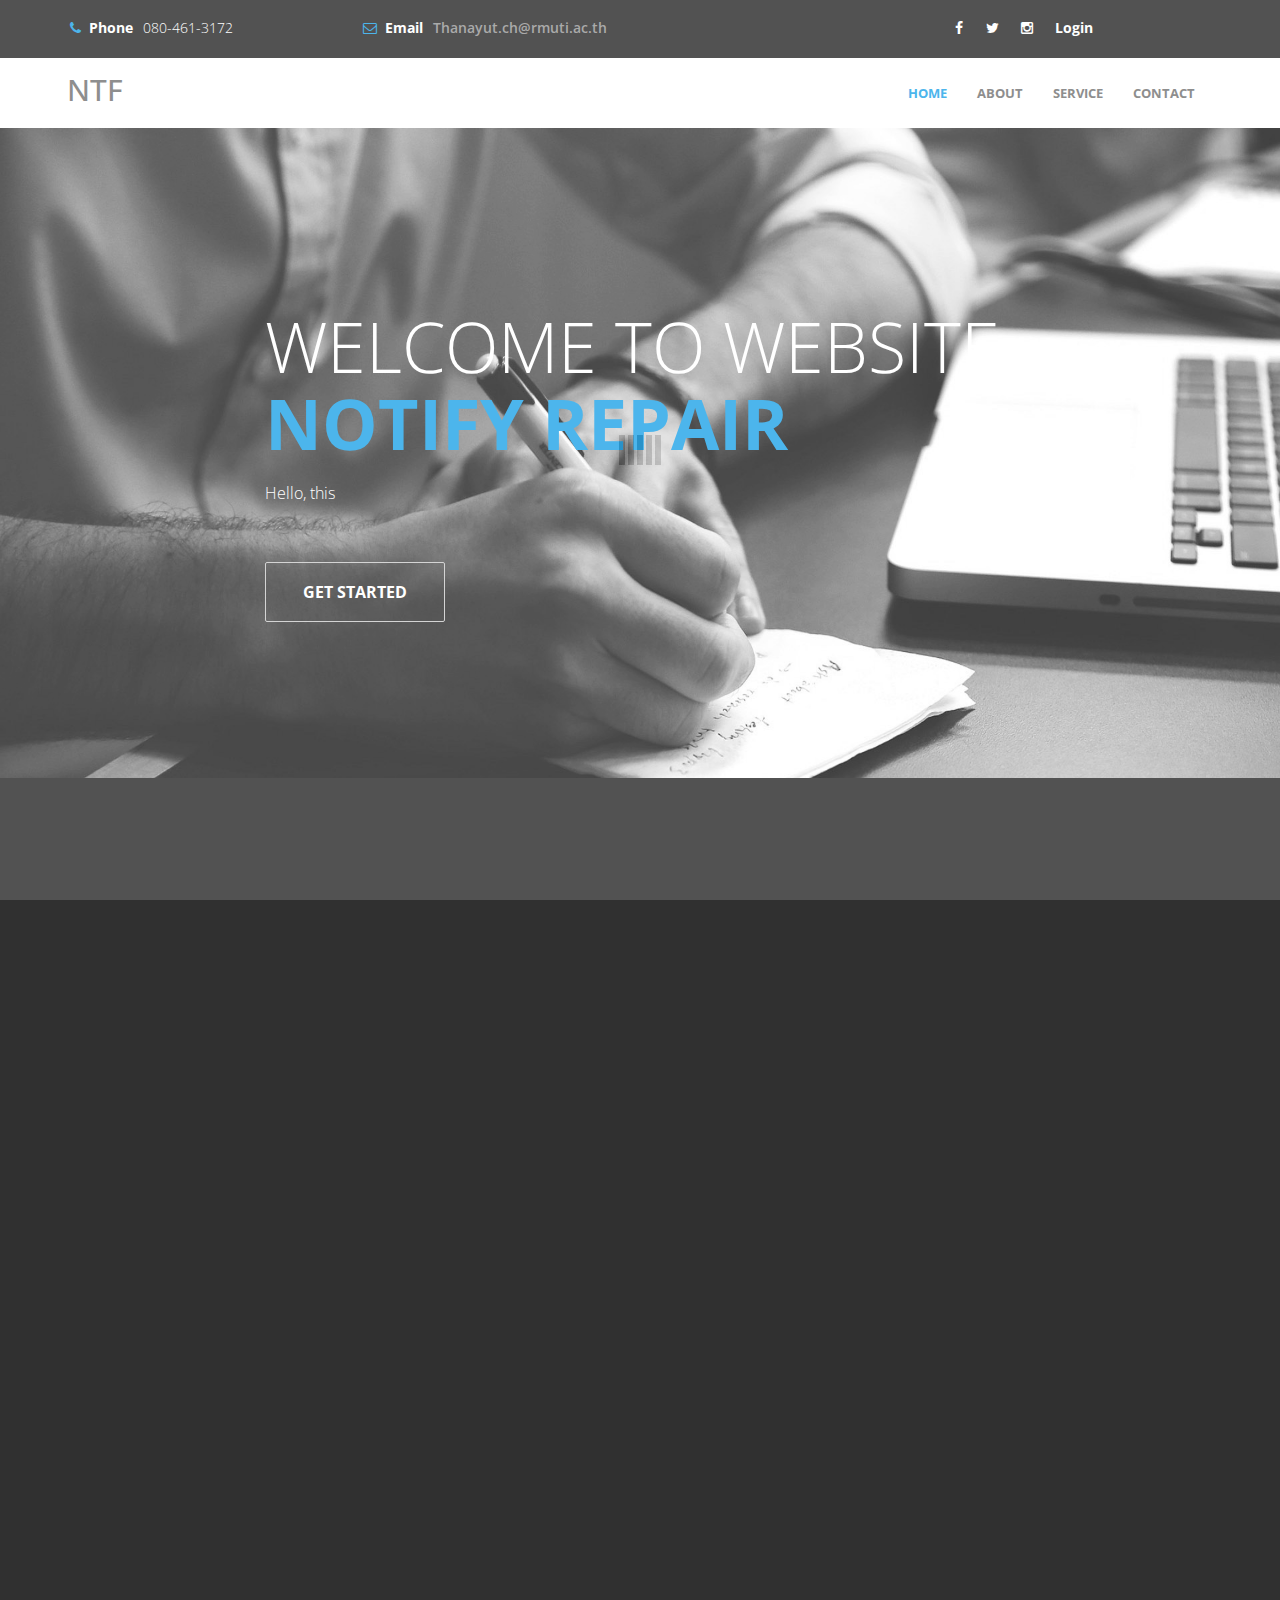
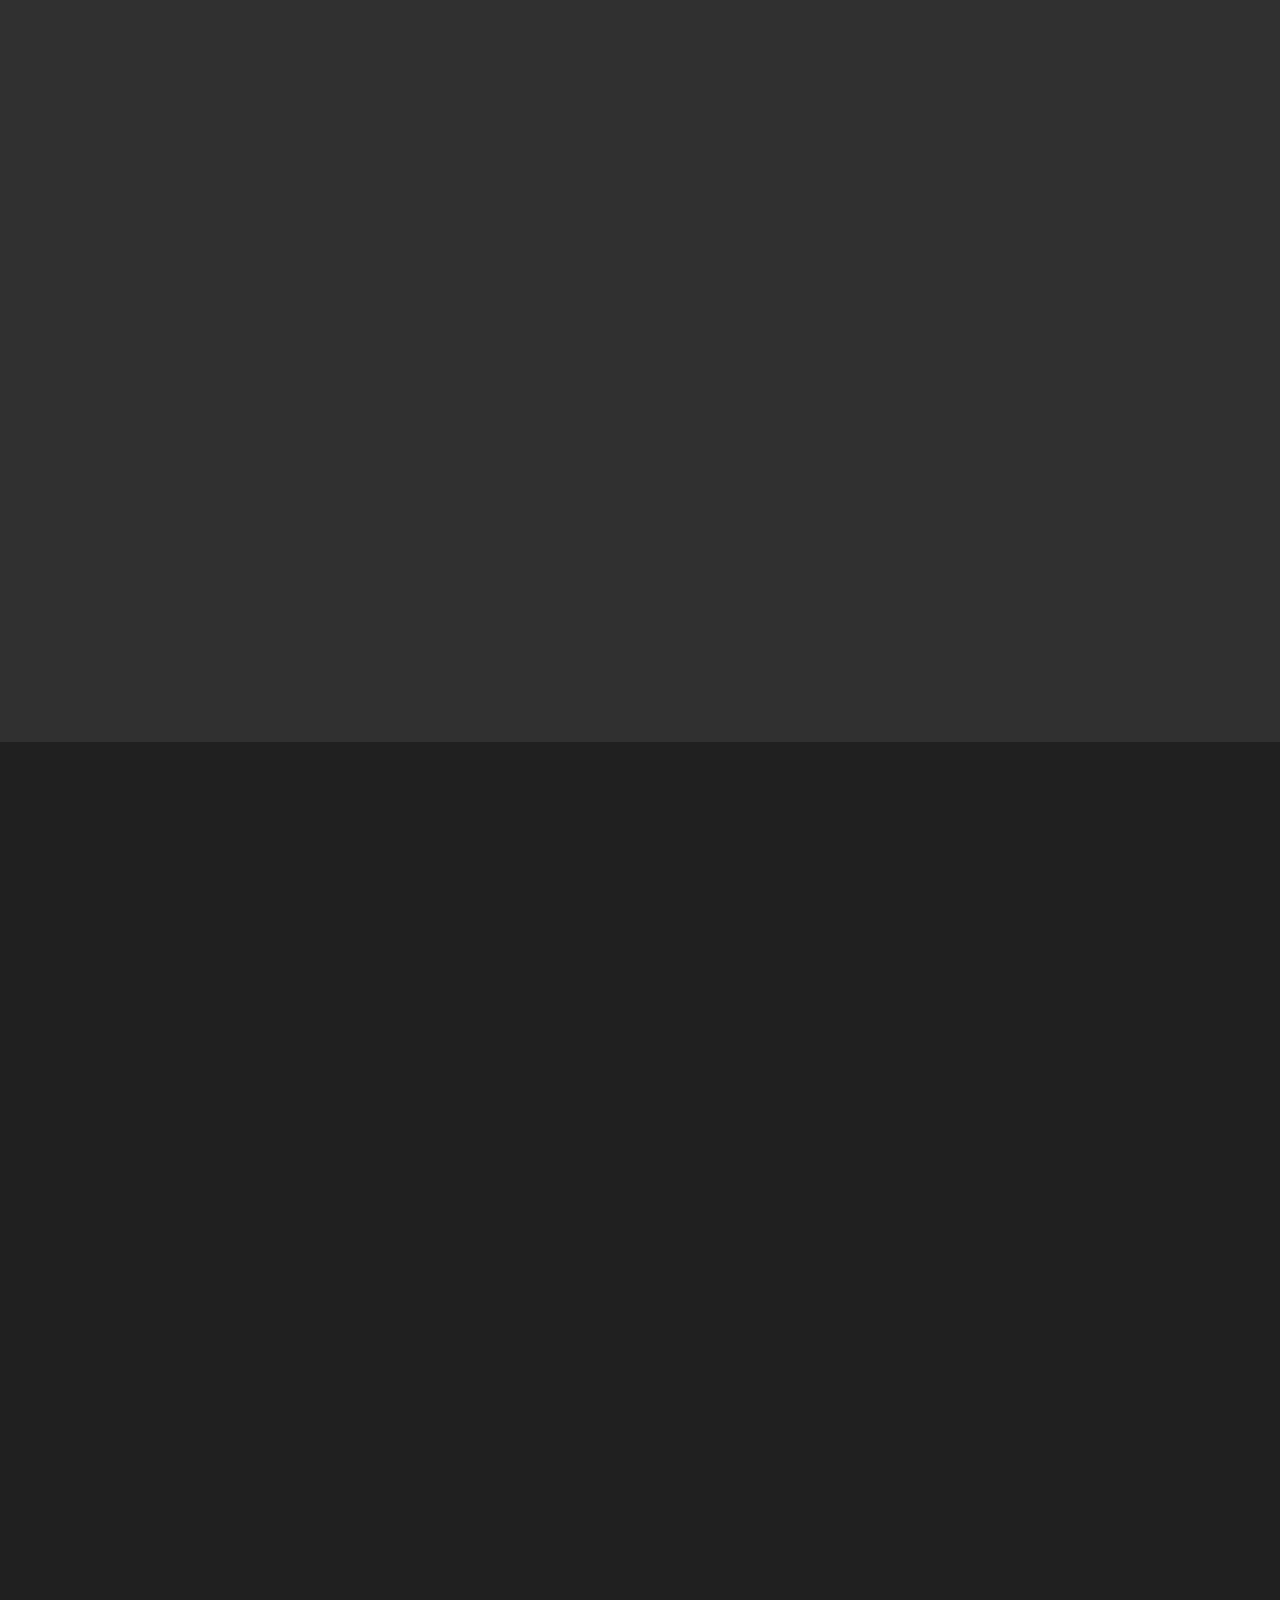
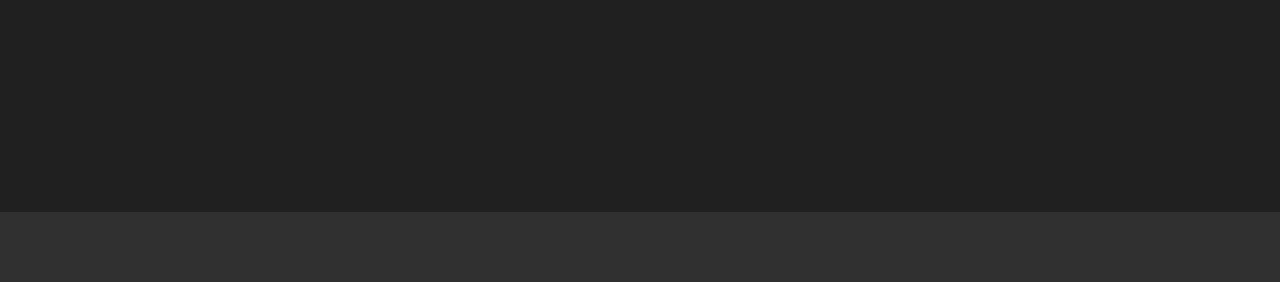
<file: index.html>
<!DOCTYPE html>
<html lang="en">

<head>
	<meta charset="utf-8">
	<title>NTF repair</title>
	<meta name="keywords" content="">
	<meta name="description" content="">
	<meta http-equiv="X-UA-Compatible" content="IE=Edge">
	<meta name="viewport" content="width=device-width, initial-scale=1">

	<link rel="icon" href="./images/logo.png">
	<link rel="stylesheet" href="css/animate.min.css">
	<link rel="stylesheet" href="css/bootstrap.min.css">
	<link rel="stylesheet" href="css/font-awesome.min.css">
	<link href='http://fonts.googleapis.com/css?family=Open+Sans:400,300,600,700' rel='stylesheet' type='text/css'>
	<link rel="stylesheet" href="css/templatemo-style.css">

	<script src="js/jquery.js"></script>
	<script src="js/bootstrap.min.js"></script>
	<script src="js/jquery.singlePageNav.min.js"></script>
	<script src="js/typed.js"></script>
	<script src="js/wow.min.js"></script>
	<script src="js/custom.js"></script>
</head>

<body id="top">

	<!-- start preloader -->
	<div class="preloader">
		<div class="sk-spinner sk-spinner-wave">
			<div class="sk-rect1"></div>
			<div class="sk-rect2"></div>
			<div class="sk-rect3"></div>
			<div class="sk-rect4"></div>
			<div class="sk-rect5"></div>
		</div>
	</div>
	<!-- end preloader -->

	<!-- start header -->
	<header>
		<div class="container">
			<div class="row">
				<div class="col-md-3 col-sm-4 col-xs-12">
					<p><i class="fa fa-phone"></i><span> Phone</span>080-461-3172</p>
				</div>
				<div class="col-md-3 col-sm-4 col-xs-12">
					<p><i class="fa fa-envelope-o"></i><span> Email</span><a href="#">Thanayut.ch@rmuti.ac.th</a></p>
				</div>
				<div class="col-md-5 col-sm-4 col-xs-12">
					<ul class="social-icon">
						<li><a href="https://www.facebook.com/" class="fa fa-facebook"></a></li>
						<li><a href="https://twitter.com/?lang=th" class="fa fa-twitter"></a></li>
						<li><a href="https://www.instagram.com/" class="fa fa-instagram"></a></li>
						<li><a href="login.html"><span> Login</span></a></li>
					</ul>
				</div>
			</div>
		</div>
	</header>
	<!-- end header -->

	<!-- start navigation -->
	<nav class="navbar navbar-default templatemo-nav" role="navigation">
		<div class="container">
			<div class="navbar-header">
				<button class="navbar-toggle" data-toggle="collapse" data-target=".navbar-collapse">
					<span class="icon icon-bar"></span>
					<span class="icon icon-bar"></span>
					<span class="icon icon-bar"></span>
				</button>
				<a href="#top" class="navbar-brand">NTF</a>
			</div>
			<div class="collapse navbar-collapse">
				<ul class="nav navbar-nav navbar-right">
					<li><a href="#top">HOME</a></li>
					<li><a href="#about">ABOUT</a></li>
					<li><a href="#service">SERVICE</a></li>
					<li><a href="#contact">CONTACT</a></li>
				</ul>
			</div>
		</div>
	</nav>
	<!-- end navigation -->

	<!-- start home -->
	<section id="home">
		<div class="container">
			<div class="row">
				<div class="col-md-offset-2 col-md-8">
					<h1 class="wow fadeIn" data-wow-offset="50" data-wow-delay="0.9s">WELCOME TO WEBSITE<span> NOTIFY
							REPAIR</span></h1>
					<div class="element">
						<div class="sub-element">Hello, this is a service site.</div>
						<div class="sub-element">It is part of the hospital's service system.</div>
						<div class="sub-element">Whether it's computer equipment, printer, projector, can report
							problems.</div>
					</div>
					<a data-scroll href="#about" class="btn btn-default wow fadeInUp" data-wow-offset="50"
						data-wow-delay="0.6s">GET STARTED</a>
				</div>
			</div>
		</div>
	</section>
	<!-- end home -->

	<!-- start about -->
	<section id="about">
		<div class="container">
			<div class="row">
				<div class="col-md-12">
					<h2 class="wow bounceIn" data-wow-offset="50" data-wow-delay="0.3s">A <span>BOUT</span></h2>
				</div>
				<div class="col-md-4 col-sm-4 col-xs-12 wow fadeInLeft" data-wow-offset="50" data-wow-delay="0.6s">
					<div class="media">
						<div class="media-heading-wrapper">
							<div class="media-object pull-left">
								<i class="fa fa-mobile"></i>
							</div>
							<h3 class="media-heading">EASY TO INFORM</h3>
						</div>
						<div class="media-body">
							<p> ระบบแจ้งซ่อมออนไลน์ โดยไม่ต้องติดตั้ง Application แจ้งซ่อมง่ายๆด้วยปลายนิ้ว ผ่านช่องทาง
								LINE/FB Messenger สะดวก รวดเร็ว ไม่ยุ่งยาก</p>
						</div>
					</div>
				</div>
				<div class="col-md-4 col-sm-4 col-xs-12 wow fadeInUp" data-wow-offset="50" data-wow-delay="0.9s">
					<div class="media">
						<div class="media-heading-wrapper">
							<div class="media-object pull-left">
								<i class="fa fa-comment-o"></i>
							</div>
							<h3 class="media-heading">MINIMIZE YOUR DOCUMENTS</h3>
						</div>
						<div class="media-body">
							<p>ช่วยคุณประหยัด ค่าใช้จ่ายและเวลาในการจัดเตรียมเอกสาร ค้นหาเอกสาร
								เพื่อสรุปรายงานประวัติการซ่อมบำรุง</p>
						</div>
					</div>
				</div>
				<div class="col-md-4 col-sm-4 col-xs-12 wow fadeInRight" data-wow-offset="50" data-wow-delay="0.6s">
					<div class="media">
						<div class="media-heading-wrapper">
							<div class="media-object pull-left">
								<i class="fa fa-question"></i>
							</div>
							<h3 class="media-heading">WHY CHOOSE US</h3>
						</div>
						<div class="media-body">
							<p> ระบบ บริการแจ้งซ่อมออนไลน์ของเรา เหมาะสำหรับอาคารสำนักงาน ร้านอาหาร
								โรงแรม ด้วยรูปแบบทันสมัย ใช้งานง่าย
								ช่วยลดขั้นตอนการทำงาน ลดปัญหาการสื่อสารผิดพลาดที่จะนำมาซึ่งการเสียเวลา</p>
						</div>
					</div>
				</div>
			</div>
			<br><br>
			<div class="wow bounceIn" data-wow-offset="50" data-wow-delay="0.3s">
				<iframe width="1150" height="550" src="https://www.youtube.com/embed/bkYBKfFauB8"
					title="YouTube video player" frameborder="0"
					allow="accelerometer; autoplay; clipboard-write; encrypted-media; gyroscope; picture-in-picture"
					allowfullscreen></iframe>
			</div>
		</div>
	</section>
	<!-- end about -->

	<!-- start service -->
	<section id="service">
		<div class="container">
			<div class="row">
				<div class="col-md-12">
					<h2 class="wow bounceIn" data-wow-offset="50" data-wow-delay="0.3s">WE <span>SERVICE</span>
					</h2>
				</div>
				<div class="col-md-4 wow fadeIn" data-wow-offset="50" data-wow-delay="0.6s">
					<i class="fa fa-laptop"></i>
					<h4>แจ้งซ่อมออนไลน์</h4>
					<p>ผู้แจ้งซ่อมสามารถแจ้งผ่านระบบออนไลน์ และ สามารถระบุรายละเอียดการแจ้งซ่อมได้ เช่น ประเภทงานซ่อม /
						ประเภทปัญหา / ความเร่งด่วน / ชื่ออุปกรณ์ / รายละเอียดปัญหา และ สามารถแนบไฟล์ประกอบได้
					</p>
				</div>
				<div class="col-md-4 active wow fadeIn" data-wow-offset="50" data-wow-delay="0.9s">
					<i class="fa fa-cloud"></i>
					<h4>บันทึกข้อมูลการซ่อม / สถานะงานซ่อม</h4>
					<p>ค้นหาข้อมูลงานซ่อม และ บันทึกข้อมูลการแจ้งซ่อม ระบุช่างซ่อมบำรุง
						สาเหต/วิธีแก้ไข ระบุค่าใช้จ่ายการซ่อม ของงานซ่อมแต่ละงานได้ และการตรวจสอบรายละเอียดของอุปกรณ์
					</p>
				</div>
				<div class="col-md-4 wow fadeIn" data-wow-offset="50" data-wow-delay="0.6s">
					<i class="fa fa-line-chart"></i>
					<h4>แจ้งเตือนผ่าน Line Notify / Email</h4>
					<p>มีระบบแจ้งเตือนผ่าน Line Group ของ ฝ่ายช่างซ่อมบำรุง
						เมื่อมีการแจ้งซ่อมจากผู้ใช้งานระบบ ระบบแจ้งเตือนทางอีเมล์ เมื่อมีการเปลี่ยนแปลงสถานะงานซ่อม
						ให้กับผู้แจ้งซ่อม รับทราบ</p>
				</div>
			</div>
		</div>
	</section>
	<!-- end servie -->


	<!-- start contact -->
	<section id="contact">
		<div class="container">
			<div class="row">
				<div class="col-md-12">
					<h2 class="wow bounceIn" data-wow-offset="50" data-wow-delay="0.3s">CONTACT <span> ME</span></h2>
				</div>
				<div class="col-md-6 col-sm-6 col-xs-12 wow fadeInLeft" data-wow-offset="50" data-wow-delay="0.9s">
					<form action="#" method="post">
						<label>NAME</label>
						<input name="fullname" type="text" class="form-control" id="fullname">

						<label>EMAIL</label>
						<input name="email" type="email" class="form-control" id="email">

						<label>MESSAGE</label>
						<textarea name="message" rows="4" class="form-control" id="message"></textarea>

						<input type="submit" class="form-control">
					</form>
				</div>
				<div class="col-md-6 col-sm-6 col-xs-12 wow fadeInRight" data-wow-offset="50" data-wow-delay="0.6s">
					<address>
						<p class="address-title">OUR ADDRESS</p>
						<p><i class="fa fa-phone"></i> 080-461-3172</p>
						<p><i class="fa fa-user-plus"></i> นาย ธนายุทธ ไชยคำ</p>
						<p><i class="fa fa-sort-numeric-asc"></i> 61342110198-6</p>
						<p><i class="fa fa-map-marker"></i> 198 หมู่ 3 ต.กุดเค้า อ.มัญจาคีรี จ.ขอนแก่น 40160</p>
					</address>
					<ul class="social-icon">
						<li>
							<h4>WE ARE SOCIAL</h4>
						</li>
						<li><a href="https://www.facebook.com/" class="fa fa-facebook"></a></li>
						<li><a href="https://twitter.com/?lang=th" class="fa fa-twitter"></a></li>
						<li><a href="https://www.instagram.com/" class="fa fa-instagram"></a></li>
					</ul>
				</div>
			</div>
			<div class="wow bounceIn" data-wow-offset="50" data-wow-delay="0.3s">
					<iframe
						src="https://www.google.com/maps/embed?pb=!1m18!1m12!1m3!1d3832.773653801855!2d102.53607611538304!3d16.129005642116123!2m3!1f0!2f0!3f0!3m2!1i1024!2i768!4f13.1!3m3!1m2!1s0x31189dda56e62075%3A0x4e687b7977a9ffe8!2z4LiL4Lit4LiiIOC4q-C4o-C4uOC4muC4iuC4suC4leC4tCDguJXguLPguJrguKUg4LiB4Li44LiU4LmA4LiE4LmJ4LiyIOC4reC4s-C5gOC4oOC4rSDguKHguLHguI3guIjguLLguITguLXguKPguLUg4LiC4Lit4LiZ4LmB4LiB4LmI4LiZIDQwMTYw!5e0!3m2!1sth!2sth!4v1629684860809!5m2!1sth!2sth"
						width="1140" height="450" style="border:0;" allowfullscreen="" loading="lazy"></iframe>
				</div>

		</div>
	</section>
	<!-- end contact -->

	<!-- start copyright -->
	<footer id="copyright">
		<div class="container">
			<div class="row">
				<div class="col-md-12 text-center">
					<p class="wow bounceIn" data-wow-offset="50" data-wow-delay="0.3s">
						Copyright &copy; 2021 by Best</p>
				</div>
			</div>
		</div>
	</footer>
	<!-- end copyright -->

	<!-- Messenger ปลั๊กอินแชท Code -->
    <div id="fb-root"></div>

    <!-- Your ปลั๊กอินแชท code -->
    <div id="fb-customer-chat" class="fb-customerchat">
    </div>

    <script>
      var chatbox = document.getElementById('fb-customer-chat');
      chatbox.setAttribute("page_id", "102625482147395");
      chatbox.setAttribute("attribution", "biz_inbox");

      window.fbAsyncInit = function() {
        FB.init({
          xfbml            : true,
          version          : 'v11.0'
        });
      };

      (function(d, s, id) {
        var js, fjs = d.getElementsByTagName(s)[0];
        if (d.getElementById(id)) return;
        js = d.createElement(s); js.id = id;
        js.src = 'https://connect.facebook.net/th_TH/sdk/xfbml.customerchat.js';
        fjs.parentNode.insertBefore(js, fjs);
      }(document, 'script', 'facebook-jssdk'));
    </script>

</body>

</html>
</file>
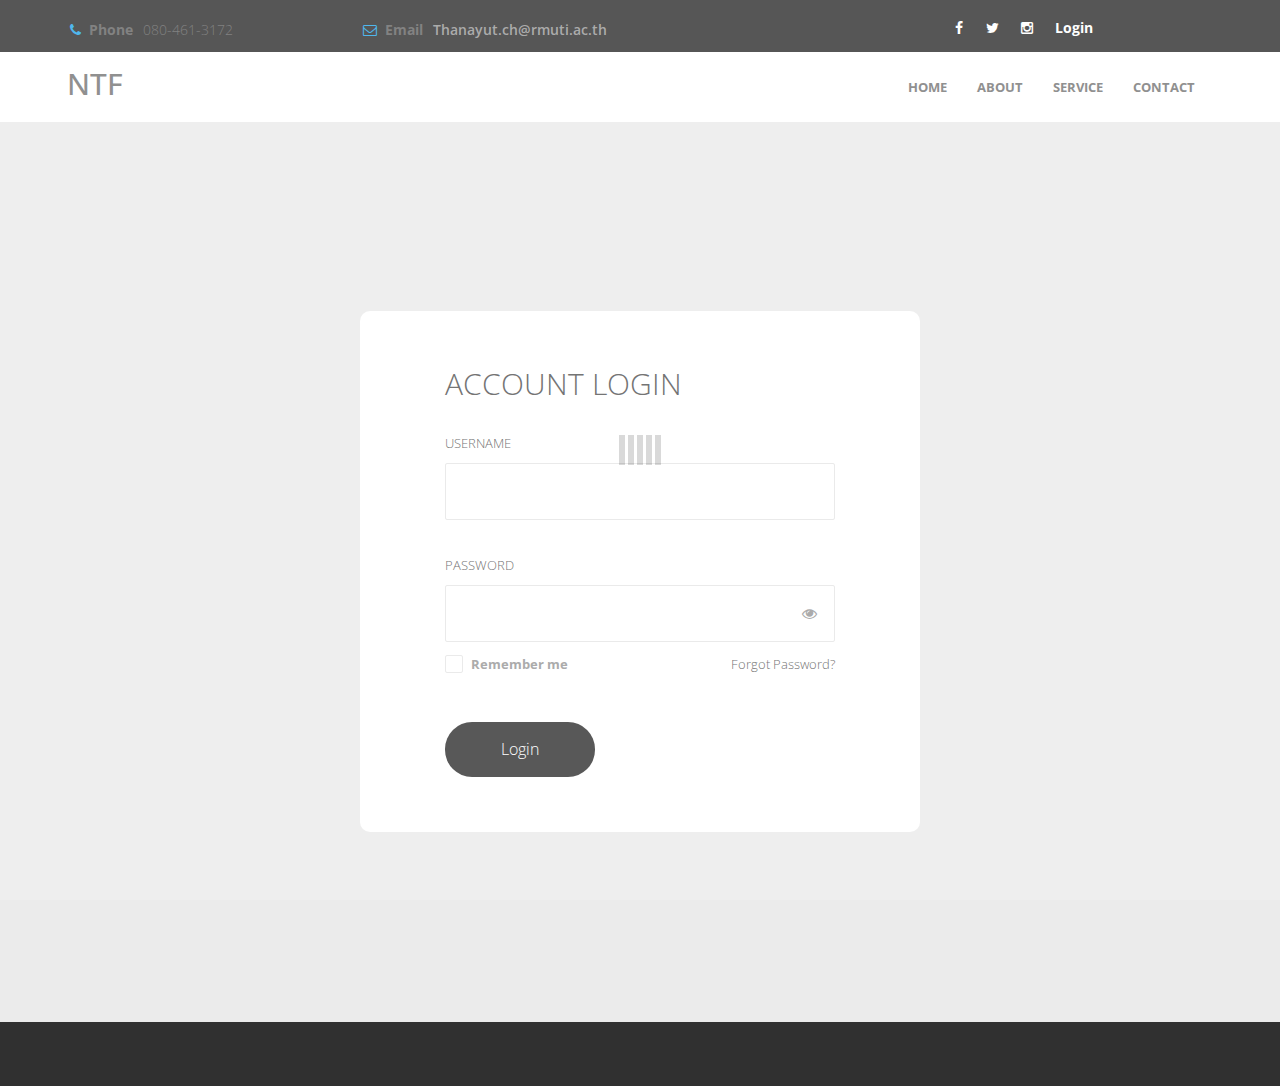
<file: login.html>
<!DOCTYPE html>
<html lang="en">

<head>
	<meta charset="utf-8">
	<title>NTF repair</title>
	<meta name="keywords" content="">
	<meta name="description" content="">
	<meta http-equiv="X-UA-Compatible" content="IE=Edge">
	<meta name="viewport" content="width=device-width, initial-scale=1">

	<link rel="icon" href="./images/logo.png">
	<link rel="stylesheet" href="css/animate.min.css">
	<link rel="stylesheet" href="css/bootstrap.min.css">
	<link rel="stylesheet" href="css/font-awesome.min.css">
	<link href='http://fonts.googleapis.com/css?family=Open+Sans:400,300,600,700' rel='stylesheet' type='text/css'>
	<link rel="stylesheet" href="css/templatemo-style.css">
	<script src="js/jquery.js"></script>
	<script src="js/bootstrap.min.js"></script>
	<script src="js/jquery.singlePageNav.min.js"></script>
	<script src="js/typed.js"></script>
	<script src="js/wow.min.js"></script>
	<script src="js/custom.js"></script>


	<!--===============================================================================================-->
	<link rel="stylesheet" type="text/css" href="css/util.css">
	<link rel="stylesheet" type="text/css" href="css/main.css">
	<!--===============================================================================================-->
</head>

<body>
	<!-- start preloader -->
	<div class="preloader">
		<div class="sk-spinner sk-spinner-wave">
			<div class="sk-rect1"></div>
			<div class="sk-rect2"></div>
			<div class="sk-rect3"></div>
			<div class="sk-rect4"></div>
			<div class="sk-rect5"></div>
		</div>
	</div>
	<!-- end preloader -->

	<!-- start header -->
	<header>
		<div class="container">
			<div class="row">
				<div class="col-md-3 col-sm-4 col-xs-12">
					<p><i class="fa fa-phone"></i><span> Phone</span>080-461-3172</p>
				</div>
				<div class="col-md-3 col-sm-4 col-xs-12">
					<p><i class="fa fa-envelope-o"></i><span> Email</span><a href="#">Thanayut.ch@rmuti.ac.th</a></p>
				</div>
				<div class="col-md-5 col-sm-4 col-xs-12">
					<ul class="social-icon">
						<li><a href="https://www.facebook.com/" class="fa fa-facebook"></a></li>
						<li><a href="https://twitter.com/?lang=th" class="fa fa-twitter"></a></li>
						<li><a href="https://www.instagram.com/" class="fa fa-instagram"></a></li>
						<li><a href="login.html"><span> Login</span></a></li>
					</ul>
				</div>
			</div>
		</div>
	</header>
	<!-- end header -->

	<!-- start navigation -->
	<nav class="navbar navbar-default templatemo-nav" role="navigation">
		<div class="container">
			<div class="navbar-header">
				<button class="navbar-toggle" data-toggle="collapse" data-target=".navbar-collapse">
					<span class="icon icon-bar"></span>
					<span class="icon icon-bar"></span>
					<span class="icon icon-bar"></span>
				</button>
				<a href="#top" class="navbar-brand">NTF</a>
			</div>
			<div class="collapse navbar-collapse">
				<ul class="nav navbar-nav navbar-right">
					<li><a href="index.html">HOME</a></li>
					<li><a href="index.html">ABOUT</a></li>
					<li><a href="#service">SERVICE</a></li>
					<li><a href="#contact">CONTACT</a></li>
				</ul>
			</div>
		</div>
	</nav>
	<!-- end navigation -->

	<div class="limiter">
		<div class="container-login100">
			<div class="wrap-login100 p-l-85 p-r-85 p-t-55 p-b-55">
				<form class="login100-form validate-form flex-sb flex-w">
					<span class="login100-form-title p-b-32">
						Account Login
					</span>

					<span class="txt1 p-b-11">
						Username
					</span>
					<div class="wrap-input100 validate-input m-b-36" data-validate="Username is required">
						<input class="input100" type="text" name="username">
						<span class="focus-input100"></span>
					</div>

					<span class="txt1 p-b-11">
						Password
					</span>
					<div class="wrap-input100 validate-input m-b-12" data-validate="Password is required">
						<span class="btn-show-pass">
							<i class="fa fa-eye"></i>
						</span>
						<input class="input100" type="password" name="pass">
						<span class="focus-input100"></span>
					</div>

					<div class="flex-sb-m w-full p-b-48">
						<div class="contact100-form-checkbox">
							<input class="input-checkbox100" id="ckb1" type="checkbox" name="remember-me">
							<label class="label-checkbox100" for="ckb1">
								Remember me
							</label>
						</div>

						<div>
							<a href="#" class="txt3">
								Forgot Password?
							</a>
						</div>
					</div>

					<div class="container-login100-form-btn">
						<a href="index.html" button class="login100-form-btn">
							Login
						</a>
					</div>

				</form>
			</div>
		</div>
	</div>

	<!-- start copyright -->
	<footer id="copyright">
		<div class="container">
			<div class="row">
				<div class="col-md-12 text-center text-white">
					<p class="wow bounceIn">
						Copyright &copy; 2021 by Best</p>
				</div>
			</div>
		</div>
	</footer>
	<!-- end copyright -->

	<script>
		var chatbox = document.getElementById('fb-customer-chat');
		chatbox.setAttribute("page_id", "102625482147395");
		chatbox.setAttribute("attribution", "biz_inbox");

		window.fbAsyncInit = function () {
			FB.init({
				xfbml: true,
				version: 'v11.0'
			});
		};

		(function (d, s, id) {
			var js, fjs = d.getElementsByTagName(s)[0];
			if (d.getElementById(id)) return;
			js = d.createElement(s); js.id = id;
			js.src = 'https://connect.facebook.net/th_TH/sdk/xfbml.customerchat.js';
			fjs.parentNode.insertBefore(js, fjs);
		}(document, 'script', 'facebook-jssdk'));
	</script>


</body>

</html>
</file>
<file: css/templatemo-style.css>
body
	{
 		background: #303030;
 		color: #ffffff;
		font-family: 'Open Sans', sans-serif;
		font-weight: 300;
		overflow-x: hidden; /* prevent horizontal scrollbar from appearing */
	}
	
a {
	color: #47C6F8;
}
	
a:hover {
	color: #0FF;
}

/* start h2 */
h2
	{
		text-align: center;
		font-size: 40px;
		padding-bottom: 40px;
	}	
h2 span
	{
		color: #28a7e9;
		font-weight: bold;
	}
/* end h2 */

/* start about team service portfolio contact */
#about, #team, #service,
#portfolio, #contact
	{
		padding-top: 60px;
		padding-bottom: 40px;
	}
/* end about team service portfolio contact */

/* start preloader */
.preloader
	{
		position: fixed;
  		top: 0;
  		left: 0;
  		width: 100%;
  		height: 100%;
  		z-index: 99999;
  		display: -webkit-box;
  		display: -webkit-flex;
  		display: -ms-flexbox;
  		display: flex;
  		-webkit-flex-flow: row nowrap;
  		    -ms-flex-flow: row nowrap;
  		        flex-flow: row nowrap;
  		-webkit-box-pack: center;
  		-webkit-justify-content: center;
  		    -ms-flex-pack: center;
  		        justify-content: center;
  		-webkit-box-align: center;
  		-webkit-align-items: center;
  		    -ms-flex-align: center;
  		        align-items: center;
  		background: none repeat scroll 0 0 #ffffff;
	}
.sk-spinner-wave.sk-spinner 
	{
  		width: 50px;
  		height: 30px;
  		text-align: center;
  		font-size: 10px; 
  	}
.sk-spinner-wave div 
	{
  		background-color: #333;
  		height: 100%;
  		width: 6px;
  		display: inline-block;
         -webkit-animation: sk-waveStretchDelay 1.2s infinite ease-in-out;
                 animation: sk-waveStretchDelay 1.2s infinite ease-in-out;
         
    }
.sk-spinner-wave .sk-rect2 
	{
          -webkit-animation-delay: -1.1s;
                  animation-delay: -1.1s; 
      }
.sk-spinner-wave .sk-rect3 
	{
          -webkit-animation-delay: -1s;
                  animation-delay: -1s; 
     }
.sk-spinner-wave .sk-rect4 
	{
          -webkit-animation-delay: -0.9s;
                  animation-delay: -0.9s;
     }
.sk-spinner-wave .sk-rect5 
	{
          -webkit-animation-delay: -0.8s;
                  animation-delay: -0.8s; 
     }

@-webkit-keyframes sk-waveStretchDelay {
  0%, 40%, 100% {
            -webkit-transform: scaleY(0.4);
                    transform: scaleY(0.4); }

  20% {
            -webkit-transform: scaleY(1);
                    transform: scaleY(1); } }

@keyframes sk-waveStretchDelay {
  0%, 40%, 100% {
            -webkit-transform: scaleY(0.4);
                    transform: scaleY(0.4); }

  20% {
            -webkit-transform: scaleY(1);
                    transform: scaleY(1); } }
/* end preloader */

/* start header */
header
	{
		min-height: 20px;
		padding-top: 18px;
		padding-bottom: 10px;
	}
header .fa
	{
		color: #28a7e9;
	}
header span
	{
		font-weight: bold;
		padding-right: 10px;
		padding-left: 4px;
	}
header a
	{
		color: #999;
		font-weight: 600;
	}
header .social-icon
	{
		text-align: right;
	}
header .social-icon li a
	{
		border: none;
		width: 20px;
		height: 20px;
		line-height: 20px;
		text-align: center;
	}
/* end header */

/* start nagivation */
.navbar-default
	{
		background: #fff;
		border: none;
		box-shadow: none;
		margin: 0 !important;
	}
.navbar-default .navbar-brand
	{
		font-weight: 500;
		font-size: 30px;
		height: 70px;
		line-height: 40px;
		padding: 12px 0px 0px 12px;
	}
.navbar-default .navbar-nav li a
	{
		font-weight: bold;
		font-size: 13px;
		height: 70px;
		line-height: 40px;
	}

.navbar-default .navbar-nav > li > a.current { 
	color: #28A7E9; 
}
.templatemo-nav {
	border-radius: 0;	
	width: 100%;
	z-index: 1000;
}
.sticky {	
	position: fixed;
	left: 0;
	top: 0;	
}
/* end navigation */

/* start home */
#home
	{
		background: url('../images/home-bg.jpg') no-repeat;
		background-size: cover;
		padding-top: 160px;
		padding-bottom: 100px;
		min-height: 650px;
	}
#home h1
	{
		font-weight: 300;
		font-size: 70px;
		padding-bottom: 10px;
	}
#home h1 span
	{
		color: #28a7e9;
		font-weight: bold;
	}
#home .btn
	{
		background: transparent;
		border-radius: 2px;
		color: #fff;
		font-size: 16px;
		font-weight: bold;
		margin-top: 20px;
		width: 180px;
		height: 60px;
		padding-top: 18px;
		-webkit-transition: all 0.4s ease-in-out;
		        transition: all 0.4s ease-in-out;
	}
#home .btn:hover
	{
		background: #28a7e9;
		border-color: transparent;
	}
.element {
	height: 60px;
	font-size: 16px;
}
/* end home */

/* start about */
#about .media-heading-wrapper
	{
		padding-bottom: 32px;
	}
#about .media-heading-wrapper .fa
	{
		border: 1px solid #fff;
		border-radius: 2px;
		color: #fff;
		font-size: 24px;
		width: 60px;
		height: 60px;
		line-height: 60px;
		text-align: center;
		margin-bottom: 20px;
		margin-right: 20px;
	}
#about .media-heading-wrapper h3
	{
		font-size: 18px;
		font-weight: bold;
		padding-top: 20px;
		padding-left: 52px;
	}
/* end about */

/* start team */
#team .team-wrapper
	{
		background: #404040;
		padding-bottom: 10px;
		-webkit-transition: all 0.4s ease-in-out;
		        transition: all 0.4s ease-in-out;
		position: relative;
	}
#team .team-wrapper:hover
	{
		cursor: pointer;
		opacity: 0.4;
		bottom: 4px;
	}
#team .team-wrapper .team-des
	{
		padding: 20px;
	}
#team .team-wrapper .team-des span
	{
		color: #28a7e9;
		display: block;
		font-weight: bold;
		padding-bottom: 12px;
	}
/* end team */

/* start service */
#service .col-md-4
	{
		padding: 40px;
		-webkit-transition: all 0.4s ease-in-out;
		        transition: all 0.4s ease-in-out;
	}
#service .col-md-4:hover
	{
		background: #505050;
	}
#service .active
	{
		background: #505050;
		padding: 40px;
	}
#service .fa
	{
		border: 1px solid #fff;
		border-radius: 2px;
		color: #fff;
		font-size: 50px;
		width: 100px;
		height: 100px;
		line-height: 100px;
		text-align: center;
	}
#service h4
	{
		color: #28a7e9;
		font-weight: 600;
		padding-top: 10px;
		padding-bottom: 14px;
	}
/* end service */

/* start portfolio */
#portfolio
	{
		padding-bottom: 80px;
	}
#portfolio .col-md-3
	{
		padding: 0px;
	}
	.portfolio-thumb, 
	.portfolio-overlay {
		max-width: 450px;
	}
#portfolio .portfolio-thumb
	{
		overflow: hidden;
		padding: 0;
		margin: 0 auto;
	}
#portfolio .portfolio-thumb .portfolio-overlay
	{
		background: #28a7e9;
		top: 0;
		left: 0;
		right: 0;
		bottom: 0;	
		width: 100%;
		height: 100%;
		opacity: 0;
		position: absolute;
		padding: 20px 10px 20px 20px;
		margin-left: auto;
		margin-right: auto;
		-webkit-transition: all 0.4s ease-in-out;
		        transition: all 0.4s ease-in-out;
	}
#portfolio .portfolio-thumb .portfolio-overlay h4
	{
		font-weight: bold;
		padding-bottom: 10px;
	}
#portfolio .portfolio-thumb .portfolio-overlay .btn
	{
		background: none;
		border: 1px solid #fff;
		border-radius: 2px;
		color: #fff;
		font-weight: bold;
	}
#portfolio .portfolio-thumb:hover .portfolio-overlay
	{
		cursor: pointer;
		opacity: 0.8;
	}
/* end portfolio */

/* start contact */
#contact
	{
		background: #202020;
	}
#contact .form-control
	{
		background: transparent;
		border: 1px solid #28a7e9;
		border-radius: 2px;
		box-shadow: none;
		color: #fff;
		margin-top: 6px;
		margin-bottom: 16px;
	}
#contact label
	{
		font-weight: 500;
	}
#contact input
	{
		height: 50px;
	}
#contact input[type="submit"]
	{
		background: #28a7e9;
		font-weight: bold;
		-webkit-transition: all 0.4s ease-in-out;
		        transition: all 0.4s ease-in-out;
	}
#contact input[type="submit"]:hover
	{
		background: transparent;
	}
#contact address
	{
		border-bottom: 1px solid #505050;
		padding-top: 30px;
	}
#contact address .address-title
	{
		font-weight: bold;
		font-size: 20px;
		padding-bottom: 10px;
	}
#contact address span
	{
		display: block;
		padding-bottom: 30px;
	}
#contact address .fa
	{
		border: 1px solid #fff;
		border-radius: 2px;
		width: 40px;
		height: 40px;
		line-height: 40px;
		text-align: center;
		margin-right: 10px;
		margin-bottom: 10px;
	}
/* end contact */

/* start copyright */
#copyright
	{
		padding: 20px;
	}
#copyright p
	{
		font-weight: 400;
	}
/* end copyright */

/* start social icon */
.social-icon
	{
		position: relative;
		padding: 0;
		margin: 0;
	}
.social-icon h4
	{
		display: inline-block;
		padding-right: 20px;
	}
.social-icon li
	{
		display: inline-block;
		list-style: none;
	}
.social-icon li a
	{
		border: 1px solid #fff;
		border-radius: 2px;
		color: #fff;
		width: 40px;
		height: 40px;
		line-height: 40px;
		text-align: center;
		text-decoration: none;
		-webkit-transition: all 0.4s ease-in-out;
		        transition: all 0.4s ease-in-out;
		margin-right: 10px;
	}
.social-icon li a:hover
	{
		background: #28a7e9;
		border-color: transparent;
	}
/* end social icon */

@media only screen and (max-width: 1199px) and (min-width: 992px) {
	#portfolio .portfolio-thumb .portfolio-overlay {
		padding: 0px 8px;
	}
}

/* start 980 media quires */
@media only screen and ( max-width: 980px ) {
	#team .team-wrapper
		{
			margin-top: 40px;
		}
	#portfolio .portfolio-thumb .portfolio-overlay
	{
		background: #28a7e9;
		top: 0;
		left: 0;
		right: 0;
		bottom: 0;
		width: 100%;
		height: 100%;
		opacity: 0;
		position: absolute;
		padding: 40px 10px 20px 20px;
		-webkit-transition: all 0.4s ease-in-out;
		        transition: all 0.4s ease-in-out;
	}

}
/* end 360 media quires */

/* start 768 media quires */
@media only screen and ( max-width: 767px ) {
	#home
		{
			min-height: 300px;
			padding-top: 80px;
			padding-bottom: 60px;
		}
	#home h1
		{
			font-size: 52px;
		}

	.templatemo-nav {
		position: fixed;
    	top: 0;
	}
	header {
		margin-top: 70px;
	}
	header .social-icon {
		text-align: left;
	}
	.navbar-toggle {
		margin-top: 15px;
	}
	.navbar-collapse {
		max-height: 300px;
		overflow-y: auto;
	}
	.navbar-default .navbar-nav li a {
		height: 45px;
		padding-top: 5px;
		padding-bottom: 5px;
		line-height: 35px;
	}
}
/* end 768 media quires */

/* start 360 media quires */
@media only screen and ( max-width: 360px ) {
	header .social-icon
		{
			text-align: left;
		}
	#home
		{
			min-height: 200px;
			padding-top: 60px;
			padding-bottom: 40px;
		}
	#home h1
		{
			font-size: 32px;
		}

}
/* end 360 media quires */
</file>
<file: css/util.css>
/*[ FONT SIZE ]
///////////////////////////////////////////////////////////
*/
.fs-1 {font-size: 1px;}
.fs-2 {font-size: 2px;}
.fs-3 {font-size: 3px;}
.fs-4 {font-size: 4px;}
.fs-5 {font-size: 5px;}
.fs-6 {font-size: 6px;}
.fs-7 {font-size: 7px;}
.fs-8 {font-size: 8px;}
.fs-9 {font-size: 9px;}
.fs-10 {font-size: 10px;}
.fs-11 {font-size: 11px;}
.fs-12 {font-size: 12px;}
.fs-13 {font-size: 13px;}
.fs-14 {font-size: 14px;}
.fs-15 {font-size: 15px;}
.fs-16 {font-size: 16px;}
.fs-17 {font-size: 17px;}
.fs-18 {font-size: 18px;}
.fs-19 {font-size: 19px;}
.fs-20 {font-size: 20px;}
.fs-21 {font-size: 21px;}
.fs-22 {font-size: 22px;}
.fs-23 {font-size: 23px;}
.fs-24 {font-size: 24px;}
.fs-25 {font-size: 25px;}
.fs-26 {font-size: 26px;}
.fs-27 {font-size: 27px;}
.fs-28 {font-size: 28px;}
.fs-29 {font-size: 29px;}
.fs-30 {font-size: 30px;}
.fs-31 {font-size: 31px;}
.fs-32 {font-size: 32px;}
.fs-33 {font-size: 33px;}
.fs-34 {font-size: 34px;}
.fs-35 {font-size: 35px;}
.fs-36 {font-size: 36px;}
.fs-37 {font-size: 37px;}
.fs-38 {font-size: 38px;}
.fs-39 {font-size: 39px;}
.fs-40 {font-size: 40px;}
.fs-41 {font-size: 41px;}
.fs-42 {font-size: 42px;}
.fs-43 {font-size: 43px;}
.fs-44 {font-size: 44px;}
.fs-45 {font-size: 45px;}
.fs-46 {font-size: 46px;}
.fs-47 {font-size: 47px;}
.fs-48 {font-size: 48px;}
.fs-49 {font-size: 49px;}
.fs-50 {font-size: 50px;}
.fs-51 {font-size: 51px;}
.fs-52 {font-size: 52px;}
.fs-53 {font-size: 53px;}
.fs-54 {font-size: 54px;}
.fs-55 {font-size: 55px;}
.fs-56 {font-size: 56px;}
.fs-57 {font-size: 57px;}
.fs-58 {font-size: 58px;}
.fs-59 {font-size: 59px;}
.fs-60 {font-size: 60px;}
.fs-61 {font-size: 61px;}
.fs-62 {font-size: 62px;}
.fs-63 {font-size: 63px;}
.fs-64 {font-size: 64px;}
.fs-65 {font-size: 65px;}
.fs-66 {font-size: 66px;}
.fs-67 {font-size: 67px;}
.fs-68 {font-size: 68px;}
.fs-69 {font-size: 69px;}
.fs-70 {font-size: 70px;}
.fs-71 {font-size: 71px;}
.fs-72 {font-size: 72px;}
.fs-73 {font-size: 73px;}
.fs-74 {font-size: 74px;}
.fs-75 {font-size: 75px;}
.fs-76 {font-size: 76px;}
.fs-77 {font-size: 77px;}
.fs-78 {font-size: 78px;}
.fs-79 {font-size: 79px;}
.fs-80 {font-size: 80px;}
.fs-81 {font-size: 81px;}
.fs-82 {font-size: 82px;}
.fs-83 {font-size: 83px;}
.fs-84 {font-size: 84px;}
.fs-85 {font-size: 85px;}
.fs-86 {font-size: 86px;}
.fs-87 {font-size: 87px;}
.fs-88 {font-size: 88px;}
.fs-89 {font-size: 89px;}
.fs-90 {font-size: 90px;}
.fs-91 {font-size: 91px;}
.fs-92 {font-size: 92px;}
.fs-93 {font-size: 93px;}
.fs-94 {font-size: 94px;}
.fs-95 {font-size: 95px;}
.fs-96 {font-size: 96px;}
.fs-97 {font-size: 97px;}
.fs-98 {font-size: 98px;}
.fs-99 {font-size: 99px;}
.fs-100 {font-size: 100px;}
.fs-101 {font-size: 101px;}
.fs-102 {font-size: 102px;}
.fs-103 {font-size: 103px;}
.fs-104 {font-size: 104px;}
.fs-105 {font-size: 105px;}
.fs-106 {font-size: 106px;}
.fs-107 {font-size: 107px;}
.fs-108 {font-size: 108px;}
.fs-109 {font-size: 109px;}
.fs-110 {font-size: 110px;}
.fs-111 {font-size: 111px;}
.fs-112 {font-size: 112px;}
.fs-113 {font-size: 113px;}
.fs-114 {font-size: 114px;}
.fs-115 {font-size: 115px;}
.fs-116 {font-size: 116px;}
.fs-117 {font-size: 117px;}
.fs-118 {font-size: 118px;}
.fs-119 {font-size: 119px;}
.fs-120 {font-size: 120px;}
.fs-121 {font-size: 121px;}
.fs-122 {font-size: 122px;}
.fs-123 {font-size: 123px;}
.fs-124 {font-size: 124px;}
.fs-125 {font-size: 125px;}
.fs-126 {font-size: 126px;}
.fs-127 {font-size: 127px;}
.fs-128 {font-size: 128px;}
.fs-129 {font-size: 129px;}
.fs-130 {font-size: 130px;}
.fs-131 {font-size: 131px;}
.fs-132 {font-size: 132px;}
.fs-133 {font-size: 133px;}
.fs-134 {font-size: 134px;}
.fs-135 {font-size: 135px;}
.fs-136 {font-size: 136px;}
.fs-137 {font-size: 137px;}
.fs-138 {font-size: 138px;}
.fs-139 {font-size: 139px;}
.fs-140 {font-size: 140px;}
.fs-141 {font-size: 141px;}
.fs-142 {font-size: 142px;}
.fs-143 {font-size: 143px;}
.fs-144 {font-size: 144px;}
.fs-145 {font-size: 145px;}
.fs-146 {font-size: 146px;}
.fs-147 {font-size: 147px;}
.fs-148 {font-size: 148px;}
.fs-149 {font-size: 149px;}
.fs-150 {font-size: 150px;}
.fs-151 {font-size: 151px;}
.fs-152 {font-size: 152px;}
.fs-153 {font-size: 153px;}
.fs-154 {font-size: 154px;}
.fs-155 {font-size: 155px;}
.fs-156 {font-size: 156px;}
.fs-157 {font-size: 157px;}
.fs-158 {font-size: 158px;}
.fs-159 {font-size: 159px;}
.fs-160 {font-size: 160px;}
.fs-161 {font-size: 161px;}
.fs-162 {font-size: 162px;}
.fs-163 {font-size: 163px;}
.fs-164 {font-size: 164px;}
.fs-165 {font-size: 165px;}
.fs-166 {font-size: 166px;}
.fs-167 {font-size: 167px;}
.fs-168 {font-size: 168px;}
.fs-169 {font-size: 169px;}
.fs-170 {font-size: 170px;}
.fs-171 {font-size: 171px;}
.fs-172 {font-size: 172px;}
.fs-173 {font-size: 173px;}
.fs-174 {font-size: 174px;}
.fs-175 {font-size: 175px;}
.fs-176 {font-size: 176px;}
.fs-177 {font-size: 177px;}
.fs-178 {font-size: 178px;}
.fs-179 {font-size: 179px;}
.fs-180 {font-size: 180px;}
.fs-181 {font-size: 181px;}
.fs-182 {font-size: 182px;}
.fs-183 {font-size: 183px;}
.fs-184 {font-size: 184px;}
.fs-185 {font-size: 185px;}
.fs-186 {font-size: 186px;}
.fs-187 {font-size: 187px;}
.fs-188 {font-size: 188px;}
.fs-189 {font-size: 189px;}
.fs-190 {font-size: 190px;}
.fs-191 {font-size: 191px;}
.fs-192 {font-size: 192px;}
.fs-193 {font-size: 193px;}
.fs-194 {font-size: 194px;}
.fs-195 {font-size: 195px;}
.fs-196 {font-size: 196px;}
.fs-197 {font-size: 197px;}
.fs-198 {font-size: 198px;}
.fs-199 {font-size: 199px;}
.fs-200 {font-size: 200px;}

/*[ PADDING ]
///////////////////////////////////////////////////////////
*/
.p-t-0 {padding-top: 0px;}
.p-t-1 {padding-top: 1px;}
.p-t-2 {padding-top: 2px;}
.p-t-3 {padding-top: 3px;}
.p-t-4 {padding-top: 4px;}
.p-t-5 {padding-top: 5px;}
.p-t-6 {padding-top: 6px;}
.p-t-7 {padding-top: 7px;}
.p-t-8 {padding-top: 8px;}
.p-t-9 {padding-top: 9px;}
.p-t-10 {padding-top: 10px;}
.p-t-11 {padding-top: 11px;}
.p-t-12 {padding-top: 12px;}
.p-t-13 {padding-top: 13px;}
.p-t-14 {padding-top: 14px;}
.p-t-15 {padding-top: 15px;}
.p-t-16 {padding-top: 16px;}
.p-t-17 {padding-top: 17px;}
.p-t-18 {padding-top: 18px;}
.p-t-19 {padding-top: 19px;}
.p-t-20 {padding-top: 20px;}
.p-t-21 {padding-top: 21px;}
.p-t-22 {padding-top: 22px;}
.p-t-23 {padding-top: 23px;}
.p-t-24 {padding-top: 24px;}
.p-t-25 {padding-top: 25px;}
.p-t-26 {padding-top: 26px;}
.p-t-27 {padding-top: 27px;}
.p-t-28 {padding-top: 28px;}
.p-t-29 {padding-top: 29px;}
.p-t-30 {padding-top: 30px;}
.p-t-31 {padding-top: 31px;}
.p-t-32 {padding-top: 32px;}
.p-t-33 {padding-top: 33px;}
.p-t-34 {padding-top: 34px;}
.p-t-35 {padding-top: 35px;}
.p-t-36 {padding-top: 36px;}
.p-t-37 {padding-top: 37px;}
.p-t-38 {padding-top: 38px;}
.p-t-39 {padding-top: 39px;}
.p-t-40 {padding-top: 40px;}
.p-t-41 {padding-top: 41px;}
.p-t-42 {padding-top: 42px;}
.p-t-43 {padding-top: 43px;}
.p-t-44 {padding-top: 44px;}
.p-t-45 {padding-top: 45px;}
.p-t-46 {padding-top: 46px;}
.p-t-47 {padding-top: 47px;}
.p-t-48 {padding-top: 48px;}
.p-t-49 {padding-top: 49px;}
.p-t-50 {padding-top: 50px;}
.p-t-51 {padding-top: 51px;}
.p-t-52 {padding-top: 52px;}
.p-t-53 {padding-top: 53px;}
.p-t-54 {padding-top: 54px;}
.p-t-55 {padding-top: 55px;}
.p-t-56 {padding-top: 56px;}
.p-t-57 {padding-top: 57px;}
.p-t-58 {padding-top: 58px;}
.p-t-59 {padding-top: 59px;}
.p-t-60 {padding-top: 60px;}
.p-t-61 {padding-top: 61px;}
.p-t-62 {padding-top: 62px;}
.p-t-63 {padding-top: 63px;}
.p-t-64 {padding-top: 64px;}
.p-t-65 {padding-top: 65px;}
.p-t-66 {padding-top: 66px;}
.p-t-67 {padding-top: 67px;}
.p-t-68 {padding-top: 68px;}
.p-t-69 {padding-top: 69px;}
.p-t-70 {padding-top: 70px;}
.p-t-71 {padding-top: 71px;}
.p-t-72 {padding-top: 72px;}
.p-t-73 {padding-top: 73px;}
.p-t-74 {padding-top: 74px;}
.p-t-75 {padding-top: 75px;}
.p-t-76 {padding-top: 76px;}
.p-t-77 {padding-top: 77px;}
.p-t-78 {padding-top: 78px;}
.p-t-79 {padding-top: 79px;}
.p-t-80 {padding-top: 80px;}
.p-t-81 {padding-top: 81px;}
.p-t-82 {padding-top: 82px;}
.p-t-83 {padding-top: 83px;}
.p-t-84 {padding-top: 84px;}
.p-t-85 {padding-top: 85px;}
.p-t-86 {padding-top: 86px;}
.p-t-87 {padding-top: 87px;}
.p-t-88 {padding-top: 88px;}
.p-t-89 {padding-top: 89px;}
.p-t-90 {padding-top: 90px;}
.p-t-91 {padding-top: 91px;}
.p-t-92 {padding-top: 92px;}
.p-t-93 {padding-top: 93px;}
.p-t-94 {padding-top: 94px;}
.p-t-95 {padding-top: 95px;}
.p-t-96 {padding-top: 96px;}
.p-t-97 {padding-top: 97px;}
.p-t-98 {padding-top: 98px;}
.p-t-99 {padding-top: 99px;}
.p-t-100 {padding-top: 100px;}
.p-t-101 {padding-top: 101px;}
.p-t-102 {padding-top: 102px;}
.p-t-103 {padding-top: 103px;}
.p-t-104 {padding-top: 104px;}
.p-t-105 {padding-top: 105px;}
.p-t-106 {padding-top: 106px;}
.p-t-107 {padding-top: 107px;}
.p-t-108 {padding-top: 108px;}
.p-t-109 {padding-top: 109px;}
.p-t-110 {padding-top: 110px;}
.p-t-111 {padding-top: 111px;}
.p-t-112 {padding-top: 112px;}
.p-t-113 {padding-top: 113px;}
.p-t-114 {padding-top: 114px;}
.p-t-115 {padding-top: 115px;}
.p-t-116 {padding-top: 116px;}
.p-t-117 {padding-top: 117px;}
.p-t-118 {padding-top: 118px;}
.p-t-119 {padding-top: 119px;}
.p-t-120 {padding-top: 120px;}
.p-t-121 {padding-top: 121px;}
.p-t-122 {padding-top: 122px;}
.p-t-123 {padding-top: 123px;}
.p-t-124 {padding-top: 124px;}
.p-t-125 {padding-top: 125px;}
.p-t-126 {padding-top: 126px;}
.p-t-127 {padding-top: 127px;}
.p-t-128 {padding-top: 128px;}
.p-t-129 {padding-top: 129px;}
.p-t-130 {padding-top: 130px;}
.p-t-131 {padding-top: 131px;}
.p-t-132 {padding-top: 132px;}
.p-t-133 {padding-top: 133px;}
.p-t-134 {padding-top: 134px;}
.p-t-135 {padding-top: 135px;}
.p-t-136 {padding-top: 136px;}
.p-t-137 {padding-top: 137px;}
.p-t-138 {padding-top: 138px;}
.p-t-139 {padding-top: 139px;}
.p-t-140 {padding-top: 140px;}
.p-t-141 {padding-top: 141px;}
.p-t-142 {padding-top: 142px;}
.p-t-143 {padding-top: 143px;}
.p-t-144 {padding-top: 144px;}
.p-t-145 {padding-top: 145px;}
.p-t-146 {padding-top: 146px;}
.p-t-147 {padding-top: 147px;}
.p-t-148 {padding-top: 148px;}
.p-t-149 {padding-top: 149px;}
.p-t-150 {padding-top: 150px;}
.p-t-151 {padding-top: 151px;}
.p-t-152 {padding-top: 152px;}
.p-t-153 {padding-top: 153px;}
.p-t-154 {padding-top: 154px;}
.p-t-155 {padding-top: 155px;}
.p-t-156 {padding-top: 156px;}
.p-t-157 {padding-top: 157px;}
.p-t-158 {padding-top: 158px;}
.p-t-159 {padding-top: 159px;}
.p-t-160 {padding-top: 160px;}
.p-t-161 {padding-top: 161px;}
.p-t-162 {padding-top: 162px;}
.p-t-163 {padding-top: 163px;}
.p-t-164 {padding-top: 164px;}
.p-t-165 {padding-top: 165px;}
.p-t-166 {padding-top: 166px;}
.p-t-167 {padding-top: 167px;}
.p-t-168 {padding-top: 168px;}
.p-t-169 {padding-top: 169px;}
.p-t-170 {padding-top: 170px;}
.p-t-171 {padding-top: 171px;}
.p-t-172 {padding-top: 172px;}
.p-t-173 {padding-top: 173px;}
.p-t-174 {padding-top: 174px;}
.p-t-175 {padding-top: 175px;}
.p-t-176 {padding-top: 176px;}
.p-t-177 {padding-top: 177px;}
.p-t-178 {padding-top: 178px;}
.p-t-179 {padding-top: 179px;}
.p-t-180 {padding-top: 180px;}
.p-t-181 {padding-top: 181px;}
.p-t-182 {padding-top: 182px;}
.p-t-183 {padding-top: 183px;}
.p-t-184 {padding-top: 184px;}
.p-t-185 {padding-top: 185px;}
.p-t-186 {padding-top: 186px;}
.p-t-187 {padding-top: 187px;}
.p-t-188 {padding-top: 188px;}
.p-t-189 {padding-top: 189px;}
.p-t-190 {padding-top: 190px;}
.p-t-191 {padding-top: 191px;}
.p-t-192 {padding-top: 192px;}
.p-t-193 {padding-top: 193px;}
.p-t-194 {padding-top: 194px;}
.p-t-195 {padding-top: 195px;}
.p-t-196 {padding-top: 196px;}
.p-t-197 {padding-top: 197px;}
.p-t-198 {padding-top: 198px;}
.p-t-199 {padding-top: 199px;}
.p-t-200 {padding-top: 200px;}
.p-t-201 {padding-top: 201px;}
.p-t-202 {padding-top: 202px;}
.p-t-203 {padding-top: 203px;}
.p-t-204 {padding-top: 204px;}
.p-t-205 {padding-top: 205px;}
.p-t-206 {padding-top: 206px;}
.p-t-207 {padding-top: 207px;}
.p-t-208 {padding-top: 208px;}
.p-t-209 {padding-top: 209px;}
.p-t-210 {padding-top: 210px;}
.p-t-211 {padding-top: 211px;}
.p-t-212 {padding-top: 212px;}
.p-t-213 {padding-top: 213px;}
.p-t-214 {padding-top: 214px;}
.p-t-215 {padding-top: 215px;}
.p-t-216 {padding-top: 216px;}
.p-t-217 {padding-top: 217px;}
.p-t-218 {padding-top: 218px;}
.p-t-219 {padding-top: 219px;}
.p-t-220 {padding-top: 220px;}
.p-t-221 {padding-top: 221px;}
.p-t-222 {padding-top: 222px;}
.p-t-223 {padding-top: 223px;}
.p-t-224 {padding-top: 224px;}
.p-t-225 {padding-top: 225px;}
.p-t-226 {padding-top: 226px;}
.p-t-227 {padding-top: 227px;}
.p-t-228 {padding-top: 228px;}
.p-t-229 {padding-top: 229px;}
.p-t-230 {padding-top: 230px;}
.p-t-231 {padding-top: 231px;}
.p-t-232 {padding-top: 232px;}
.p-t-233 {padding-top: 233px;}
.p-t-234 {padding-top: 234px;}
.p-t-235 {padding-top: 235px;}
.p-t-236 {padding-top: 236px;}
.p-t-237 {padding-top: 237px;}
.p-t-238 {padding-top: 238px;}
.p-t-239 {padding-top: 239px;}
.p-t-240 {padding-top: 240px;}
.p-t-241 {padding-top: 241px;}
.p-t-242 {padding-top: 242px;}
.p-t-243 {padding-top: 243px;}
.p-t-244 {padding-top: 244px;}
.p-t-245 {padding-top: 245px;}
.p-t-246 {padding-top: 246px;}
.p-t-247 {padding-top: 247px;}
.p-t-248 {padding-top: 248px;}
.p-t-249 {padding-top: 249px;}
.p-t-250 {padding-top: 250px;}
.p-b-0 {padding-bottom: 0px;}
.p-b-1 {padding-bottom: 1px;}
.p-b-2 {padding-bottom: 2px;}
.p-b-3 {padding-bottom: 3px;}
.p-b-4 {padding-bottom: 4px;}
.p-b-5 {padding-bottom: 5px;}
.p-b-6 {padding-bottom: 6px;}
.p-b-7 {padding-bottom: 7px;}
.p-b-8 {padding-bottom: 8px;}
.p-b-9 {padding-bottom: 9px;}
.p-b-10 {padding-bottom: 10px;}
.p-b-11 {padding-bottom: 11px;}
.p-b-12 {padding-bottom: 12px;}
.p-b-13 {padding-bottom: 13px;}
.p-b-14 {padding-bottom: 14px;}
.p-b-15 {padding-bottom: 15px;}
.p-b-16 {padding-bottom: 16px;}
.p-b-17 {padding-bottom: 17px;}
.p-b-18 {padding-bottom: 18px;}
.p-b-19 {padding-bottom: 19px;}
.p-b-20 {padding-bottom: 20px;}
.p-b-21 {padding-bottom: 21px;}
.p-b-22 {padding-bottom: 22px;}
.p-b-23 {padding-bottom: 23px;}
.p-b-24 {padding-bottom: 24px;}
.p-b-25 {padding-bottom: 25px;}
.p-b-26 {padding-bottom: 26px;}
.p-b-27 {padding-bottom: 27px;}
.p-b-28 {padding-bottom: 28px;}
.p-b-29 {padding-bottom: 29px;}
.p-b-30 {padding-bottom: 30px;}
.p-b-31 {padding-bottom: 31px;}
.p-b-32 {padding-bottom: 32px;}
.p-b-33 {padding-bottom: 33px;}
.p-b-34 {padding-bottom: 34px;}
.p-b-35 {padding-bottom: 35px;}
.p-b-36 {padding-bottom: 36px;}
.p-b-37 {padding-bottom: 37px;}
.p-b-38 {padding-bottom: 38px;}
.p-b-39 {padding-bottom: 39px;}
.p-b-40 {padding-bottom: 40px;}
.p-b-41 {padding-bottom: 41px;}
.p-b-42 {padding-bottom: 42px;}
.p-b-43 {padding-bottom: 43px;}
.p-b-44 {padding-bottom: 44px;}
.p-b-45 {padding-bottom: 45px;}
.p-b-46 {padding-bottom: 46px;}
.p-b-47 {padding-bottom: 47px;}
.p-b-48 {padding-bottom: 48px;}
.p-b-49 {padding-bottom: 49px;}
.p-b-50 {padding-bottom: 50px;}
.p-b-51 {padding-bottom: 51px;}
.p-b-52 {padding-bottom: 52px;}
.p-b-53 {padding-bottom: 53px;}
.p-b-54 {padding-bottom: 54px;}
.p-b-55 {padding-bottom: 55px;}
.p-b-56 {padding-bottom: 56px;}
.p-b-57 {padding-bottom: 57px;}
.p-b-58 {padding-bottom: 58px;}
.p-b-59 {padding-bottom: 59px;}
.p-b-60 {padding-bottom: 60px;}
.p-b-61 {padding-bottom: 61px;}
.p-b-62 {padding-bottom: 62px;}
.p-b-63 {padding-bottom: 63px;}
.p-b-64 {padding-bottom: 64px;}
.p-b-65 {padding-bottom: 65px;}
.p-b-66 {padding-bottom: 66px;}
.p-b-67 {padding-bottom: 67px;}
.p-b-68 {padding-bottom: 68px;}
.p-b-69 {padding-bottom: 69px;}
.p-b-70 {padding-bottom: 70px;}
.p-b-71 {padding-bottom: 71px;}
.p-b-72 {padding-bottom: 72px;}
.p-b-73 {padding-bottom: 73px;}
.p-b-74 {padding-bottom: 74px;}
.p-b-75 {padding-bottom: 75px;}
.p-b-76 {padding-bottom: 76px;}
.p-b-77 {padding-bottom: 77px;}
.p-b-78 {padding-bottom: 78px;}
.p-b-79 {padding-bottom: 79px;}
.p-b-80 {padding-bottom: 80px;}
.p-b-81 {padding-bottom: 81px;}
.p-b-82 {padding-bottom: 82px;}
.p-b-83 {padding-bottom: 83px;}
.p-b-84 {padding-bottom: 84px;}
.p-b-85 {padding-bottom: 85px;}
.p-b-86 {padding-bottom: 86px;}
.p-b-87 {padding-bottom: 87px;}
.p-b-88 {padding-bottom: 88px;}
.p-b-89 {padding-bottom: 89px;}
.p-b-90 {padding-bottom: 90px;}
.p-b-91 {padding-bottom: 91px;}
.p-b-92 {padding-bottom: 92px;}
.p-b-93 {padding-bottom: 93px;}
.p-b-94 {padding-bottom: 94px;}
.p-b-95 {padding-bottom: 95px;}
.p-b-96 {padding-bottom: 96px;}
.p-b-97 {padding-bottom: 97px;}
.p-b-98 {padding-bottom: 98px;}
.p-b-99 {padding-bottom: 99px;}
.p-b-100 {padding-bottom: 100px;}
.p-b-101 {padding-bottom: 101px;}
.p-b-102 {padding-bottom: 102px;}
.p-b-103 {padding-bottom: 103px;}
.p-b-104 {padding-bottom: 104px;}
.p-b-105 {padding-bottom: 105px;}
.p-b-106 {padding-bottom: 106px;}
.p-b-107 {padding-bottom: 107px;}
.p-b-108 {padding-bottom: 108px;}
.p-b-109 {padding-bottom: 109px;}
.p-b-110 {padding-bottom: 110px;}
.p-b-111 {padding-bottom: 111px;}
.p-b-112 {padding-bottom: 112px;}
.p-b-113 {padding-bottom: 113px;}
.p-b-114 {padding-bottom: 114px;}
.p-b-115 {padding-bottom: 115px;}
.p-b-116 {padding-bottom: 116px;}
.p-b-117 {padding-bottom: 117px;}
.p-b-118 {padding-bottom: 118px;}
.p-b-119 {padding-bottom: 119px;}
.p-b-120 {padding-bottom: 120px;}
.p-b-121 {padding-bottom: 121px;}
.p-b-122 {padding-bottom: 122px;}
.p-b-123 {padding-bottom: 123px;}
.p-b-124 {padding-bottom: 124px;}
.p-b-125 {padding-bottom: 125px;}
.p-b-126 {padding-bottom: 126px;}
.p-b-127 {padding-bottom: 127px;}
.p-b-128 {padding-bottom: 128px;}
.p-b-129 {padding-bottom: 129px;}
.p-b-130 {padding-bottom: 130px;}
.p-b-131 {padding-bottom: 131px;}
.p-b-132 {padding-bottom: 132px;}
.p-b-133 {padding-bottom: 133px;}
.p-b-134 {padding-bottom: 134px;}
.p-b-135 {padding-bottom: 135px;}
.p-b-136 {padding-bottom: 136px;}
.p-b-137 {padding-bottom: 137px;}
.p-b-138 {padding-bottom: 138px;}
.p-b-139 {padding-bottom: 139px;}
.p-b-140 {padding-bottom: 140px;}
.p-b-141 {padding-bottom: 141px;}
.p-b-142 {padding-bottom: 142px;}
.p-b-143 {padding-bottom: 143px;}
.p-b-144 {padding-bottom: 144px;}
.p-b-145 {padding-bottom: 145px;}
.p-b-146 {padding-bottom: 146px;}
.p-b-147 {padding-bottom: 147px;}
.p-b-148 {padding-bottom: 148px;}
.p-b-149 {padding-bottom: 149px;}
.p-b-150 {padding-bottom: 150px;}
.p-b-151 {padding-bottom: 151px;}
.p-b-152 {padding-bottom: 152px;}
.p-b-153 {padding-bottom: 153px;}
.p-b-154 {padding-bottom: 154px;}
.p-b-155 {padding-bottom: 155px;}
.p-b-156 {padding-bottom: 156px;}
.p-b-157 {padding-bottom: 157px;}
.p-b-158 {padding-bottom: 158px;}
.p-b-159 {padding-bottom: 159px;}
.p-b-160 {padding-bottom: 160px;}
.p-b-161 {padding-bottom: 161px;}
.p-b-162 {padding-bottom: 162px;}
.p-b-163 {padding-bottom: 163px;}
.p-b-164 {padding-bottom: 164px;}
.p-b-165 {padding-bottom: 165px;}
.p-b-166 {padding-bottom: 166px;}
.p-b-167 {padding-bottom: 167px;}
.p-b-168 {padding-bottom: 168px;}
.p-b-169 {padding-bottom: 169px;}
.p-b-170 {padding-bottom: 170px;}
.p-b-171 {padding-bottom: 171px;}
.p-b-172 {padding-bottom: 172px;}
.p-b-173 {padding-bottom: 173px;}
.p-b-174 {padding-bottom: 174px;}
.p-b-175 {padding-bottom: 175px;}
.p-b-176 {padding-bottom: 176px;}
.p-b-177 {padding-bottom: 177px;}
.p-b-178 {padding-bottom: 178px;}
.p-b-179 {padding-bottom: 179px;}
.p-b-180 {padding-bottom: 180px;}
.p-b-181 {padding-bottom: 181px;}
.p-b-182 {padding-bottom: 182px;}
.p-b-183 {padding-bottom: 183px;}
.p-b-184 {padding-bottom: 184px;}
.p-b-185 {padding-bottom: 185px;}
.p-b-186 {padding-bottom: 186px;}
.p-b-187 {padding-bottom: 187px;}
.p-b-188 {padding-bottom: 188px;}
.p-b-189 {padding-bottom: 189px;}
.p-b-190 {padding-bottom: 190px;}
.p-b-191 {padding-bottom: 191px;}
.p-b-192 {padding-bottom: 192px;}
.p-b-193 {padding-bottom: 193px;}
.p-b-194 {padding-bottom: 194px;}
.p-b-195 {padding-bottom: 195px;}
.p-b-196 {padding-bottom: 196px;}
.p-b-197 {padding-bottom: 197px;}
.p-b-198 {padding-bottom: 198px;}
.p-b-199 {padding-bottom: 199px;}
.p-b-200 {padding-bottom: 200px;}
.p-b-201 {padding-bottom: 201px;}
.p-b-202 {padding-bottom: 202px;}
.p-b-203 {padding-bottom: 203px;}
.p-b-204 {padding-bottom: 204px;}
.p-b-205 {padding-bottom: 205px;}
.p-b-206 {padding-bottom: 206px;}
.p-b-207 {padding-bottom: 207px;}
.p-b-208 {padding-bottom: 208px;}
.p-b-209 {padding-bottom: 209px;}
.p-b-210 {padding-bottom: 210px;}
.p-b-211 {padding-bottom: 211px;}
.p-b-212 {padding-bottom: 212px;}
.p-b-213 {padding-bottom: 213px;}
.p-b-214 {padding-bottom: 214px;}
.p-b-215 {padding-bottom: 215px;}
.p-b-216 {padding-bottom: 216px;}
.p-b-217 {padding-bottom: 217px;}
.p-b-218 {padding-bottom: 218px;}
.p-b-219 {padding-bottom: 219px;}
.p-b-220 {padding-bottom: 220px;}
.p-b-221 {padding-bottom: 221px;}
.p-b-222 {padding-bottom: 222px;}
.p-b-223 {padding-bottom: 223px;}
.p-b-224 {padding-bottom: 224px;}
.p-b-225 {padding-bottom: 225px;}
.p-b-226 {padding-bottom: 226px;}
.p-b-227 {padding-bottom: 227px;}
.p-b-228 {padding-bottom: 228px;}
.p-b-229 {padding-bottom: 229px;}
.p-b-230 {padding-bottom: 230px;}
.p-b-231 {padding-bottom: 231px;}
.p-b-232 {padding-bottom: 232px;}
.p-b-233 {padding-bottom: 233px;}
.p-b-234 {padding-bottom: 234px;}
.p-b-235 {padding-bottom: 235px;}
.p-b-236 {padding-bottom: 236px;}
.p-b-237 {padding-bottom: 237px;}
.p-b-238 {padding-bottom: 238px;}
.p-b-239 {padding-bottom: 239px;}
.p-b-240 {padding-bottom: 240px;}
.p-b-241 {padding-bottom: 241px;}
.p-b-242 {padding-bottom: 242px;}
.p-b-243 {padding-bottom: 243px;}
.p-b-244 {padding-bottom: 244px;}
.p-b-245 {padding-bottom: 245px;}
.p-b-246 {padding-bottom: 246px;}
.p-b-247 {padding-bottom: 247px;}
.p-b-248 {padding-bottom: 248px;}
.p-b-249 {padding-bottom: 249px;}
.p-b-250 {padding-bottom: 250px;}
.p-l-0 {padding-left: 0px;}
.p-l-1 {padding-left: 1px;}
.p-l-2 {padding-left: 2px;}
.p-l-3 {padding-left: 3px;}
.p-l-4 {padding-left: 4px;}
.p-l-5 {padding-left: 5px;}
.p-l-6 {padding-left: 6px;}
.p-l-7 {padding-left: 7px;}
.p-l-8 {padding-left: 8px;}
.p-l-9 {padding-left: 9px;}
.p-l-10 {padding-left: 10px;}
.p-l-11 {padding-left: 11px;}
.p-l-12 {padding-left: 12px;}
.p-l-13 {padding-left: 13px;}
.p-l-14 {padding-left: 14px;}
.p-l-15 {padding-left: 15px;}
.p-l-16 {padding-left: 16px;}
.p-l-17 {padding-left: 17px;}
.p-l-18 {padding-left: 18px;}
.p-l-19 {padding-left: 19px;}
.p-l-20 {padding-left: 20px;}
.p-l-21 {padding-left: 21px;}
.p-l-22 {padding-left: 22px;}
.p-l-23 {padding-left: 23px;}
.p-l-24 {padding-left: 24px;}
.p-l-25 {padding-left: 25px;}
.p-l-26 {padding-left: 26px;}
.p-l-27 {padding-left: 27px;}
.p-l-28 {padding-left: 28px;}
.p-l-29 {padding-left: 29px;}
.p-l-30 {padding-left: 30px;}
.p-l-31 {padding-left: 31px;}
.p-l-32 {padding-left: 32px;}
.p-l-33 {padding-left: 33px;}
.p-l-34 {padding-left: 34px;}
.p-l-35 {padding-left: 35px;}
.p-l-36 {padding-left: 36px;}
.p-l-37 {padding-left: 37px;}
.p-l-38 {padding-left: 38px;}
.p-l-39 {padding-left: 39px;}
.p-l-40 {padding-left: 40px;}
.p-l-41 {padding-left: 41px;}
.p-l-42 {padding-left: 42px;}
.p-l-43 {padding-left: 43px;}
.p-l-44 {padding-left: 44px;}
.p-l-45 {padding-left: 45px;}
.p-l-46 {padding-left: 46px;}
.p-l-47 {padding-left: 47px;}
.p-l-48 {padding-left: 48px;}
.p-l-49 {padding-left: 49px;}
.p-l-50 {padding-left: 50px;}
.p-l-51 {padding-left: 51px;}
.p-l-52 {padding-left: 52px;}
.p-l-53 {padding-left: 53px;}
.p-l-54 {padding-left: 54px;}
.p-l-55 {padding-left: 55px;}
.p-l-56 {padding-left: 56px;}
.p-l-57 {padding-left: 57px;}
.p-l-58 {padding-left: 58px;}
.p-l-59 {padding-left: 59px;}
.p-l-60 {padding-left: 60px;}
.p-l-61 {padding-left: 61px;}
.p-l-62 {padding-left: 62px;}
.p-l-63 {padding-left: 63px;}
.p-l-64 {padding-left: 64px;}
.p-l-65 {padding-left: 65px;}
.p-l-66 {padding-left: 66px;}
.p-l-67 {padding-left: 67px;}
.p-l-68 {padding-left: 68px;}
.p-l-69 {padding-left: 69px;}
.p-l-70 {padding-left: 70px;}
.p-l-71 {padding-left: 71px;}
.p-l-72 {padding-left: 72px;}
.p-l-73 {padding-left: 73px;}
.p-l-74 {padding-left: 74px;}
.p-l-75 {padding-left: 75px;}
.p-l-76 {padding-left: 76px;}
.p-l-77 {padding-left: 77px;}
.p-l-78 {padding-left: 78px;}
.p-l-79 {padding-left: 79px;}
.p-l-80 {padding-left: 80px;}
.p-l-81 {padding-left: 81px;}
.p-l-82 {padding-left: 82px;}
.p-l-83 {padding-left: 83px;}
.p-l-84 {padding-left: 84px;}
.p-l-85 {padding-left: 85px;}
.p-l-86 {padding-left: 86px;}
.p-l-87 {padding-left: 87px;}
.p-l-88 {padding-left: 88px;}
.p-l-89 {padding-left: 89px;}
.p-l-90 {padding-left: 90px;}
.p-l-91 {padding-left: 91px;}
.p-l-92 {padding-left: 92px;}
.p-l-93 {padding-left: 93px;}
.p-l-94 {padding-left: 94px;}
.p-l-95 {padding-left: 95px;}
.p-l-96 {padding-left: 96px;}
.p-l-97 {padding-left: 97px;}
.p-l-98 {padding-left: 98px;}
.p-l-99 {padding-left: 99px;}
.p-l-100 {padding-left: 100px;}
.p-l-101 {padding-left: 101px;}
.p-l-102 {padding-left: 102px;}
.p-l-103 {padding-left: 103px;}
.p-l-104 {padding-left: 104px;}
.p-l-105 {padding-left: 105px;}
.p-l-106 {padding-left: 106px;}
.p-l-107 {padding-left: 107px;}
.p-l-108 {padding-left: 108px;}
.p-l-109 {padding-left: 109px;}
.p-l-110 {padding-left: 110px;}
.p-l-111 {padding-left: 111px;}
.p-l-112 {padding-left: 112px;}
.p-l-113 {padding-left: 113px;}
.p-l-114 {padding-left: 114px;}
.p-l-115 {padding-left: 115px;}
.p-l-116 {padding-left: 116px;}
.p-l-117 {padding-left: 117px;}
.p-l-118 {padding-left: 118px;}
.p-l-119 {padding-left: 119px;}
.p-l-120 {padding-left: 120px;}
.p-l-121 {padding-left: 121px;}
.p-l-122 {padding-left: 122px;}
.p-l-123 {padding-left: 123px;}
.p-l-124 {padding-left: 124px;}
.p-l-125 {padding-left: 125px;}
.p-l-126 {padding-left: 126px;}
.p-l-127 {padding-left: 127px;}
.p-l-128 {padding-left: 128px;}
.p-l-129 {padding-left: 129px;}
.p-l-130 {padding-left: 130px;}
.p-l-131 {padding-left: 131px;}
.p-l-132 {padding-left: 132px;}
.p-l-133 {padding-left: 133px;}
.p-l-134 {padding-left: 134px;}
.p-l-135 {padding-left: 135px;}
.p-l-136 {padding-left: 136px;}
.p-l-137 {padding-left: 137px;}
.p-l-138 {padding-left: 138px;}
.p-l-139 {padding-left: 139px;}
.p-l-140 {padding-left: 140px;}
.p-l-141 {padding-left: 141px;}
.p-l-142 {padding-left: 142px;}
.p-l-143 {padding-left: 143px;}
.p-l-144 {padding-left: 144px;}
.p-l-145 {padding-left: 145px;}
.p-l-146 {padding-left: 146px;}
.p-l-147 {padding-left: 147px;}
.p-l-148 {padding-left: 148px;}
.p-l-149 {padding-left: 149px;}
.p-l-150 {padding-left: 150px;}
.p-l-151 {padding-left: 151px;}
.p-l-152 {padding-left: 152px;}
.p-l-153 {padding-left: 153px;}
.p-l-154 {padding-left: 154px;}
.p-l-155 {padding-left: 155px;}
.p-l-156 {padding-left: 156px;}
.p-l-157 {padding-left: 157px;}
.p-l-158 {padding-left: 158px;}
.p-l-159 {padding-left: 159px;}
.p-l-160 {padding-left: 160px;}
.p-l-161 {padding-left: 161px;}
.p-l-162 {padding-left: 162px;}
.p-l-163 {padding-left: 163px;}
.p-l-164 {padding-left: 164px;}
.p-l-165 {padding-left: 165px;}
.p-l-166 {padding-left: 166px;}
.p-l-167 {padding-left: 167px;}
.p-l-168 {padding-left: 168px;}
.p-l-169 {padding-left: 169px;}
.p-l-170 {padding-left: 170px;}
.p-l-171 {padding-left: 171px;}
.p-l-172 {padding-left: 172px;}
.p-l-173 {padding-left: 173px;}
.p-l-174 {padding-left: 174px;}
.p-l-175 {padding-left: 175px;}
.p-l-176 {padding-left: 176px;}
.p-l-177 {padding-left: 177px;}
.p-l-178 {padding-left: 178px;}
.p-l-179 {padding-left: 179px;}
.p-l-180 {padding-left: 180px;}
.p-l-181 {padding-left: 181px;}
.p-l-182 {padding-left: 182px;}
.p-l-183 {padding-left: 183px;}
.p-l-184 {padding-left: 184px;}
.p-l-185 {padding-left: 185px;}
.p-l-186 {padding-left: 186px;}
.p-l-187 {padding-left: 187px;}
.p-l-188 {padding-left: 188px;}
.p-l-189 {padding-left: 189px;}
.p-l-190 {padding-left: 190px;}
.p-l-191 {padding-left: 191px;}
.p-l-192 {padding-left: 192px;}
.p-l-193 {padding-left: 193px;}
.p-l-194 {padding-left: 194px;}
.p-l-195 {padding-left: 195px;}
.p-l-196 {padding-left: 196px;}
.p-l-197 {padding-left: 197px;}
.p-l-198 {padding-left: 198px;}
.p-l-199 {padding-left: 199px;}
.p-l-200 {padding-left: 200px;}
.p-l-201 {padding-left: 201px;}
.p-l-202 {padding-left: 202px;}
.p-l-203 {padding-left: 203px;}
.p-l-204 {padding-left: 204px;}
.p-l-205 {padding-left: 205px;}
.p-l-206 {padding-left: 206px;}
.p-l-207 {padding-left: 207px;}
.p-l-208 {padding-left: 208px;}
.p-l-209 {padding-left: 209px;}
.p-l-210 {padding-left: 210px;}
.p-l-211 {padding-left: 211px;}
.p-l-212 {padding-left: 212px;}
.p-l-213 {padding-left: 213px;}
.p-l-214 {padding-left: 214px;}
.p-l-215 {padding-left: 215px;}
.p-l-216 {padding-left: 216px;}
.p-l-217 {padding-left: 217px;}
.p-l-218 {padding-left: 218px;}
.p-l-219 {padding-left: 219px;}
.p-l-220 {padding-left: 220px;}
.p-l-221 {padding-left: 221px;}
.p-l-222 {padding-left: 222px;}
.p-l-223 {padding-left: 223px;}
.p-l-224 {padding-left: 224px;}
.p-l-225 {padding-left: 225px;}
.p-l-226 {padding-left: 226px;}
.p-l-227 {padding-left: 227px;}
.p-l-228 {padding-left: 228px;}
.p-l-229 {padding-left: 229px;}
.p-l-230 {padding-left: 230px;}
.p-l-231 {padding-left: 231px;}
.p-l-232 {padding-left: 232px;}
.p-l-233 {padding-left: 233px;}
.p-l-234 {padding-left: 234px;}
.p-l-235 {padding-left: 235px;}
.p-l-236 {padding-left: 236px;}
.p-l-237 {padding-left: 237px;}
.p-l-238 {padding-left: 238px;}
.p-l-239 {padding-left: 239px;}
.p-l-240 {padding-left: 240px;}
.p-l-241 {padding-left: 241px;}
.p-l-242 {padding-left: 242px;}
.p-l-243 {padding-left: 243px;}
.p-l-244 {padding-left: 244px;}
.p-l-245 {padding-left: 245px;}
.p-l-246 {padding-left: 246px;}
.p-l-247 {padding-left: 247px;}
.p-l-248 {padding-left: 248px;}
.p-l-249 {padding-left: 249px;}
.p-l-250 {padding-left: 250px;}
.p-r-0 {padding-right: 0px;}
.p-r-1 {padding-right: 1px;}
.p-r-2 {padding-right: 2px;}
.p-r-3 {padding-right: 3px;}
.p-r-4 {padding-right: 4px;}
.p-r-5 {padding-right: 5px;}
.p-r-6 {padding-right: 6px;}
.p-r-7 {padding-right: 7px;}
.p-r-8 {padding-right: 8px;}
.p-r-9 {padding-right: 9px;}
.p-r-10 {padding-right: 10px;}
.p-r-11 {padding-right: 11px;}
.p-r-12 {padding-right: 12px;}
.p-r-13 {padding-right: 13px;}
.p-r-14 {padding-right: 14px;}
.p-r-15 {padding-right: 15px;}
.p-r-16 {padding-right: 16px;}
.p-r-17 {padding-right: 17px;}
.p-r-18 {padding-right: 18px;}
.p-r-19 {padding-right: 19px;}
.p-r-20 {padding-right: 20px;}
.p-r-21 {padding-right: 21px;}
.p-r-22 {padding-right: 22px;}
.p-r-23 {padding-right: 23px;}
.p-r-24 {padding-right: 24px;}
.p-r-25 {padding-right: 25px;}
.p-r-26 {padding-right: 26px;}
.p-r-27 {padding-right: 27px;}
.p-r-28 {padding-right: 28px;}
.p-r-29 {padding-right: 29px;}
.p-r-30 {padding-right: 30px;}
.p-r-31 {padding-right: 31px;}
.p-r-32 {padding-right: 32px;}
.p-r-33 {padding-right: 33px;}
.p-r-34 {padding-right: 34px;}
.p-r-35 {padding-right: 35px;}
.p-r-36 {padding-right: 36px;}
.p-r-37 {padding-right: 37px;}
.p-r-38 {padding-right: 38px;}
.p-r-39 {padding-right: 39px;}
.p-r-40 {padding-right: 40px;}
.p-r-41 {padding-right: 41px;}
.p-r-42 {padding-right: 42px;}
.p-r-43 {padding-right: 43px;}
.p-r-44 {padding-right: 44px;}
.p-r-45 {padding-right: 45px;}
.p-r-46 {padding-right: 46px;}
.p-r-47 {padding-right: 47px;}
.p-r-48 {padding-right: 48px;}
.p-r-49 {padding-right: 49px;}
.p-r-50 {padding-right: 50px;}
.p-r-51 {padding-right: 51px;}
.p-r-52 {padding-right: 52px;}
.p-r-53 {padding-right: 53px;}
.p-r-54 {padding-right: 54px;}
.p-r-55 {padding-right: 55px;}
.p-r-56 {padding-right: 56px;}
.p-r-57 {padding-right: 57px;}
.p-r-58 {padding-right: 58px;}
.p-r-59 {padding-right: 59px;}
.p-r-60 {padding-right: 60px;}
.p-r-61 {padding-right: 61px;}
.p-r-62 {padding-right: 62px;}
.p-r-63 {padding-right: 63px;}
.p-r-64 {padding-right: 64px;}
.p-r-65 {padding-right: 65px;}
.p-r-66 {padding-right: 66px;}
.p-r-67 {padding-right: 67px;}
.p-r-68 {padding-right: 68px;}
.p-r-69 {padding-right: 69px;}
.p-r-70 {padding-right: 70px;}
.p-r-71 {padding-right: 71px;}
.p-r-72 {padding-right: 72px;}
.p-r-73 {padding-right: 73px;}
.p-r-74 {padding-right: 74px;}
.p-r-75 {padding-right: 75px;}
.p-r-76 {padding-right: 76px;}
.p-r-77 {padding-right: 77px;}
.p-r-78 {padding-right: 78px;}
.p-r-79 {padding-right: 79px;}
.p-r-80 {padding-right: 80px;}
.p-r-81 {padding-right: 81px;}
.p-r-82 {padding-right: 82px;}
.p-r-83 {padding-right: 83px;}
.p-r-84 {padding-right: 84px;}
.p-r-85 {padding-right: 85px;}
.p-r-86 {padding-right: 86px;}
.p-r-87 {padding-right: 87px;}
.p-r-88 {padding-right: 88px;}
.p-r-89 {padding-right: 89px;}
.p-r-90 {padding-right: 90px;}
.p-r-91 {padding-right: 91px;}
.p-r-92 {padding-right: 92px;}
.p-r-93 {padding-right: 93px;}
.p-r-94 {padding-right: 94px;}
.p-r-95 {padding-right: 95px;}
.p-r-96 {padding-right: 96px;}
.p-r-97 {padding-right: 97px;}
.p-r-98 {padding-right: 98px;}
.p-r-99 {padding-right: 99px;}
.p-r-100 {padding-right: 100px;}
.p-r-101 {padding-right: 101px;}
.p-r-102 {padding-right: 102px;}
.p-r-103 {padding-right: 103px;}
.p-r-104 {padding-right: 104px;}
.p-r-105 {padding-right: 105px;}
.p-r-106 {padding-right: 106px;}
.p-r-107 {padding-right: 107px;}
.p-r-108 {padding-right: 108px;}
.p-r-109 {padding-right: 109px;}
.p-r-110 {padding-right: 110px;}
.p-r-111 {padding-right: 111px;}
.p-r-112 {padding-right: 112px;}
.p-r-113 {padding-right: 113px;}
.p-r-114 {padding-right: 114px;}
.p-r-115 {padding-right: 115px;}
.p-r-116 {padding-right: 116px;}
.p-r-117 {padding-right: 117px;}
.p-r-118 {padding-right: 118px;}
.p-r-119 {padding-right: 119px;}
.p-r-120 {padding-right: 120px;}
.p-r-121 {padding-right: 121px;}
.p-r-122 {padding-right: 122px;}
.p-r-123 {padding-right: 123px;}
.p-r-124 {padding-right: 124px;}
.p-r-125 {padding-right: 125px;}
.p-r-126 {padding-right: 126px;}
.p-r-127 {padding-right: 127px;}
.p-r-128 {padding-right: 128px;}
.p-r-129 {padding-right: 129px;}
.p-r-130 {padding-right: 130px;}
.p-r-131 {padding-right: 131px;}
.p-r-132 {padding-right: 132px;}
.p-r-133 {padding-right: 133px;}
.p-r-134 {padding-right: 134px;}
.p-r-135 {padding-right: 135px;}
.p-r-136 {padding-right: 136px;}
.p-r-137 {padding-right: 137px;}
.p-r-138 {padding-right: 138px;}
.p-r-139 {padding-right: 139px;}
.p-r-140 {padding-right: 140px;}
.p-r-141 {padding-right: 141px;}
.p-r-142 {padding-right: 142px;}
.p-r-143 {padding-right: 143px;}
.p-r-144 {padding-right: 144px;}
.p-r-145 {padding-right: 145px;}
.p-r-146 {padding-right: 146px;}
.p-r-147 {padding-right: 147px;}
.p-r-148 {padding-right: 148px;}
.p-r-149 {padding-right: 149px;}
.p-r-150 {padding-right: 150px;}
.p-r-151 {padding-right: 151px;}
.p-r-152 {padding-right: 152px;}
.p-r-153 {padding-right: 153px;}
.p-r-154 {padding-right: 154px;}
.p-r-155 {padding-right: 155px;}
.p-r-156 {padding-right: 156px;}
.p-r-157 {padding-right: 157px;}
.p-r-158 {padding-right: 158px;}
.p-r-159 {padding-right: 159px;}
.p-r-160 {padding-right: 160px;}
.p-r-161 {padding-right: 161px;}
.p-r-162 {padding-right: 162px;}
.p-r-163 {padding-right: 163px;}
.p-r-164 {padding-right: 164px;}
.p-r-165 {padding-right: 165px;}
.p-r-166 {padding-right: 166px;}
.p-r-167 {padding-right: 167px;}
.p-r-168 {padding-right: 168px;}
.p-r-169 {padding-right: 169px;}
.p-r-170 {padding-right: 170px;}
.p-r-171 {padding-right: 171px;}
.p-r-172 {padding-right: 172px;}
.p-r-173 {padding-right: 173px;}
.p-r-174 {padding-right: 174px;}
.p-r-175 {padding-right: 175px;}
.p-r-176 {padding-right: 176px;}
.p-r-177 {padding-right: 177px;}
.p-r-178 {padding-right: 178px;}
.p-r-179 {padding-right: 179px;}
.p-r-180 {padding-right: 180px;}
.p-r-181 {padding-right: 181px;}
.p-r-182 {padding-right: 182px;}
.p-r-183 {padding-right: 183px;}
.p-r-184 {padding-right: 184px;}
.p-r-185 {padding-right: 185px;}
.p-r-186 {padding-right: 186px;}
.p-r-187 {padding-right: 187px;}
.p-r-188 {padding-right: 188px;}
.p-r-189 {padding-right: 189px;}
.p-r-190 {padding-right: 190px;}
.p-r-191 {padding-right: 191px;}
.p-r-192 {padding-right: 192px;}
.p-r-193 {padding-right: 193px;}
.p-r-194 {padding-right: 194px;}
.p-r-195 {padding-right: 195px;}
.p-r-196 {padding-right: 196px;}
.p-r-197 {padding-right: 197px;}
.p-r-198 {padding-right: 198px;}
.p-r-199 {padding-right: 199px;}
.p-r-200 {padding-right: 200px;}
.p-r-201 {padding-right: 201px;}
.p-r-202 {padding-right: 202px;}
.p-r-203 {padding-right: 203px;}
.p-r-204 {padding-right: 204px;}
.p-r-205 {padding-right: 205px;}
.p-r-206 {padding-right: 206px;}
.p-r-207 {padding-right: 207px;}
.p-r-208 {padding-right: 208px;}
.p-r-209 {padding-right: 209px;}
.p-r-210 {padding-right: 210px;}
.p-r-211 {padding-right: 211px;}
.p-r-212 {padding-right: 212px;}
.p-r-213 {padding-right: 213px;}
.p-r-214 {padding-right: 214px;}
.p-r-215 {padding-right: 215px;}
.p-r-216 {padding-right: 216px;}
.p-r-217 {padding-right: 217px;}
.p-r-218 {padding-right: 218px;}
.p-r-219 {padding-right: 219px;}
.p-r-220 {padding-right: 220px;}
.p-r-221 {padding-right: 221px;}
.p-r-222 {padding-right: 222px;}
.p-r-223 {padding-right: 223px;}
.p-r-224 {padding-right: 224px;}
.p-r-225 {padding-right: 225px;}
.p-r-226 {padding-right: 226px;}
.p-r-227 {padding-right: 227px;}
.p-r-228 {padding-right: 228px;}
.p-r-229 {padding-right: 229px;}
.p-r-230 {padding-right: 230px;}
.p-r-231 {padding-right: 231px;}
.p-r-232 {padding-right: 232px;}
.p-r-233 {padding-right: 233px;}
.p-r-234 {padding-right: 234px;}
.p-r-235 {padding-right: 235px;}
.p-r-236 {padding-right: 236px;}
.p-r-237 {padding-right: 237px;}
.p-r-238 {padding-right: 238px;}
.p-r-239 {padding-right: 239px;}
.p-r-240 {padding-right: 240px;}
.p-r-241 {padding-right: 241px;}
.p-r-242 {padding-right: 242px;}
.p-r-243 {padding-right: 243px;}
.p-r-244 {padding-right: 244px;}
.p-r-245 {padding-right: 245px;}
.p-r-246 {padding-right: 246px;}
.p-r-247 {padding-right: 247px;}
.p-r-248 {padding-right: 248px;}
.p-r-249 {padding-right: 249px;}
.p-r-250 {padding-right: 250px;}

/*[ MARGIN ]
///////////////////////////////////////////////////////////
*/
.m-t-0 {margin-top: 0px;}
.m-t-1 {margin-top: 1px;}
.m-t-2 {margin-top: 2px;}
.m-t-3 {margin-top: 3px;}
.m-t-4 {margin-top: 4px;}
.m-t-5 {margin-top: 5px;}
.m-t-6 {margin-top: 6px;}
.m-t-7 {margin-top: 7px;}
.m-t-8 {margin-top: 8px;}
.m-t-9 {margin-top: 9px;}
.m-t-10 {margin-top: 10px;}
.m-t-11 {margin-top: 11px;}
.m-t-12 {margin-top: 12px;}
.m-t-13 {margin-top: 13px;}
.m-t-14 {margin-top: 14px;}
.m-t-15 {margin-top: 15px;}
.m-t-16 {margin-top: 16px;}
.m-t-17 {margin-top: 17px;}
.m-t-18 {margin-top: 18px;}
.m-t-19 {margin-top: 19px;}
.m-t-20 {margin-top: 20px;}
.m-t-21 {margin-top: 21px;}
.m-t-22 {margin-top: 22px;}
.m-t-23 {margin-top: 23px;}
.m-t-24 {margin-top: 24px;}
.m-t-25 {margin-top: 25px;}
.m-t-26 {margin-top: 26px;}
.m-t-27 {margin-top: 27px;}
.m-t-28 {margin-top: 28px;}
.m-t-29 {margin-top: 29px;}
.m-t-30 {margin-top: 30px;}
.m-t-31 {margin-top: 31px;}
.m-t-32 {margin-top: 32px;}
.m-t-33 {margin-top: 33px;}
.m-t-34 {margin-top: 34px;}
.m-t-35 {margin-top: 35px;}
.m-t-36 {margin-top: 36px;}
.m-t-37 {margin-top: 37px;}
.m-t-38 {margin-top: 38px;}
.m-t-39 {margin-top: 39px;}
.m-t-40 {margin-top: 40px;}
.m-t-41 {margin-top: 41px;}
.m-t-42 {margin-top: 42px;}
.m-t-43 {margin-top: 43px;}
.m-t-44 {margin-top: 44px;}
.m-t-45 {margin-top: 45px;}
.m-t-46 {margin-top: 46px;}
.m-t-47 {margin-top: 47px;}
.m-t-48 {margin-top: 48px;}
.m-t-49 {margin-top: 49px;}
.m-t-50 {margin-top: 50px;}
.m-t-51 {margin-top: 51px;}
.m-t-52 {margin-top: 52px;}
.m-t-53 {margin-top: 53px;}
.m-t-54 {margin-top: 54px;}
.m-t-55 {margin-top: 55px;}
.m-t-56 {margin-top: 56px;}
.m-t-57 {margin-top: 57px;}
.m-t-58 {margin-top: 58px;}
.m-t-59 {margin-top: 59px;}
.m-t-60 {margin-top: 60px;}
.m-t-61 {margin-top: 61px;}
.m-t-62 {margin-top: 62px;}
.m-t-63 {margin-top: 63px;}
.m-t-64 {margin-top: 64px;}
.m-t-65 {margin-top: 65px;}
.m-t-66 {margin-top: 66px;}
.m-t-67 {margin-top: 67px;}
.m-t-68 {margin-top: 68px;}
.m-t-69 {margin-top: 69px;}
.m-t-70 {margin-top: 70px;}
.m-t-71 {margin-top: 71px;}
.m-t-72 {margin-top: 72px;}
.m-t-73 {margin-top: 73px;}
.m-t-74 {margin-top: 74px;}
.m-t-75 {margin-top: 75px;}
.m-t-76 {margin-top: 76px;}
.m-t-77 {margin-top: 77px;}
.m-t-78 {margin-top: 78px;}
.m-t-79 {margin-top: 79px;}
.m-t-80 {margin-top: 80px;}
.m-t-81 {margin-top: 81px;}
.m-t-82 {margin-top: 82px;}
.m-t-83 {margin-top: 83px;}
.m-t-84 {margin-top: 84px;}
.m-t-85 {margin-top: 85px;}
.m-t-86 {margin-top: 86px;}
.m-t-87 {margin-top: 87px;}
.m-t-88 {margin-top: 88px;}
.m-t-89 {margin-top: 89px;}
.m-t-90 {margin-top: 90px;}
.m-t-91 {margin-top: 91px;}
.m-t-92 {margin-top: 92px;}
.m-t-93 {margin-top: 93px;}
.m-t-94 {margin-top: 94px;}
.m-t-95 {margin-top: 95px;}
.m-t-96 {margin-top: 96px;}
.m-t-97 {margin-top: 97px;}
.m-t-98 {margin-top: 98px;}
.m-t-99 {margin-top: 99px;}
.m-t-100 {margin-top: 100px;}
.m-t-101 {margin-top: 101px;}
.m-t-102 {margin-top: 102px;}
.m-t-103 {margin-top: 103px;}
.m-t-104 {margin-top: 104px;}
.m-t-105 {margin-top: 105px;}
.m-t-106 {margin-top: 106px;}
.m-t-107 {margin-top: 107px;}
.m-t-108 {margin-top: 108px;}
.m-t-109 {margin-top: 109px;}
.m-t-110 {margin-top: 110px;}
.m-t-111 {margin-top: 111px;}
.m-t-112 {margin-top: 112px;}
.m-t-113 {margin-top: 113px;}
.m-t-114 {margin-top: 114px;}
.m-t-115 {margin-top: 115px;}
.m-t-116 {margin-top: 116px;}
.m-t-117 {margin-top: 117px;}
.m-t-118 {margin-top: 118px;}
.m-t-119 {margin-top: 119px;}
.m-t-120 {margin-top: 120px;}
.m-t-121 {margin-top: 121px;}
.m-t-122 {margin-top: 122px;}
.m-t-123 {margin-top: 123px;}
.m-t-124 {margin-top: 124px;}
.m-t-125 {margin-top: 125px;}
.m-t-126 {margin-top: 126px;}
.m-t-127 {margin-top: 127px;}
.m-t-128 {margin-top: 128px;}
.m-t-129 {margin-top: 129px;}
.m-t-130 {margin-top: 130px;}
.m-t-131 {margin-top: 131px;}
.m-t-132 {margin-top: 132px;}
.m-t-133 {margin-top: 133px;}
.m-t-134 {margin-top: 134px;}
.m-t-135 {margin-top: 135px;}
.m-t-136 {margin-top: 136px;}
.m-t-137 {margin-top: 137px;}
.m-t-138 {margin-top: 138px;}
.m-t-139 {margin-top: 139px;}
.m-t-140 {margin-top: 140px;}
.m-t-141 {margin-top: 141px;}
.m-t-142 {margin-top: 142px;}
.m-t-143 {margin-top: 143px;}
.m-t-144 {margin-top: 144px;}
.m-t-145 {margin-top: 145px;}
.m-t-146 {margin-top: 146px;}
.m-t-147 {margin-top: 147px;}
.m-t-148 {margin-top: 148px;}
.m-t-149 {margin-top: 149px;}
.m-t-150 {margin-top: 150px;}
.m-t-151 {margin-top: 151px;}
.m-t-152 {margin-top: 152px;}
.m-t-153 {margin-top: 153px;}
.m-t-154 {margin-top: 154px;}
.m-t-155 {margin-top: 155px;}
.m-t-156 {margin-top: 156px;}
.m-t-157 {margin-top: 157px;}
.m-t-158 {margin-top: 158px;}
.m-t-159 {margin-top: 159px;}
.m-t-160 {margin-top: 160px;}
.m-t-161 {margin-top: 161px;}
.m-t-162 {margin-top: 162px;}
.m-t-163 {margin-top: 163px;}
.m-t-164 {margin-top: 164px;}
.m-t-165 {margin-top: 165px;}
.m-t-166 {margin-top: 166px;}
.m-t-167 {margin-top: 167px;}
.m-t-168 {margin-top: 168px;}
.m-t-169 {margin-top: 169px;}
.m-t-170 {margin-top: 170px;}
.m-t-171 {margin-top: 171px;}
.m-t-172 {margin-top: 172px;}
.m-t-173 {margin-top: 173px;}
.m-t-174 {margin-top: 174px;}
.m-t-175 {margin-top: 175px;}
.m-t-176 {margin-top: 176px;}
.m-t-177 {margin-top: 177px;}
.m-t-178 {margin-top: 178px;}
.m-t-179 {margin-top: 179px;}
.m-t-180 {margin-top: 180px;}
.m-t-181 {margin-top: 181px;}
.m-t-182 {margin-top: 182px;}
.m-t-183 {margin-top: 183px;}
.m-t-184 {margin-top: 184px;}
.m-t-185 {margin-top: 185px;}
.m-t-186 {margin-top: 186px;}
.m-t-187 {margin-top: 187px;}
.m-t-188 {margin-top: 188px;}
.m-t-189 {margin-top: 189px;}
.m-t-190 {margin-top: 190px;}
.m-t-191 {margin-top: 191px;}
.m-t-192 {margin-top: 192px;}
.m-t-193 {margin-top: 193px;}
.m-t-194 {margin-top: 194px;}
.m-t-195 {margin-top: 195px;}
.m-t-196 {margin-top: 196px;}
.m-t-197 {margin-top: 197px;}
.m-t-198 {margin-top: 198px;}
.m-t-199 {margin-top: 199px;}
.m-t-200 {margin-top: 200px;}
.m-t-201 {margin-top: 201px;}
.m-t-202 {margin-top: 202px;}
.m-t-203 {margin-top: 203px;}
.m-t-204 {margin-top: 204px;}
.m-t-205 {margin-top: 205px;}
.m-t-206 {margin-top: 206px;}
.m-t-207 {margin-top: 207px;}
.m-t-208 {margin-top: 208px;}
.m-t-209 {margin-top: 209px;}
.m-t-210 {margin-top: 210px;}
.m-t-211 {margin-top: 211px;}
.m-t-212 {margin-top: 212px;}
.m-t-213 {margin-top: 213px;}
.m-t-214 {margin-top: 214px;}
.m-t-215 {margin-top: 215px;}
.m-t-216 {margin-top: 216px;}
.m-t-217 {margin-top: 217px;}
.m-t-218 {margin-top: 218px;}
.m-t-219 {margin-top: 219px;}
.m-t-220 {margin-top: 220px;}
.m-t-221 {margin-top: 221px;}
.m-t-222 {margin-top: 222px;}
.m-t-223 {margin-top: 223px;}
.m-t-224 {margin-top: 224px;}
.m-t-225 {margin-top: 225px;}
.m-t-226 {margin-top: 226px;}
.m-t-227 {margin-top: 227px;}
.m-t-228 {margin-top: 228px;}
.m-t-229 {margin-top: 229px;}
.m-t-230 {margin-top: 230px;}
.m-t-231 {margin-top: 231px;}
.m-t-232 {margin-top: 232px;}
.m-t-233 {margin-top: 233px;}
.m-t-234 {margin-top: 234px;}
.m-t-235 {margin-top: 235px;}
.m-t-236 {margin-top: 236px;}
.m-t-237 {margin-top: 237px;}
.m-t-238 {margin-top: 238px;}
.m-t-239 {margin-top: 239px;}
.m-t-240 {margin-top: 240px;}
.m-t-241 {margin-top: 241px;}
.m-t-242 {margin-top: 242px;}
.m-t-243 {margin-top: 243px;}
.m-t-244 {margin-top: 244px;}
.m-t-245 {margin-top: 245px;}
.m-t-246 {margin-top: 246px;}
.m-t-247 {margin-top: 247px;}
.m-t-248 {margin-top: 248px;}
.m-t-249 {margin-top: 249px;}
.m-t-250 {margin-top: 250px;}
.m-b-0 {margin-bottom: 0px;}
.m-b-1 {margin-bottom: 1px;}
.m-b-2 {margin-bottom: 2px;}
.m-b-3 {margin-bottom: 3px;}
.m-b-4 {margin-bottom: 4px;}
.m-b-5 {margin-bottom: 5px;}
.m-b-6 {margin-bottom: 6px;}
.m-b-7 {margin-bottom: 7px;}
.m-b-8 {margin-bottom: 8px;}
.m-b-9 {margin-bottom: 9px;}
.m-b-10 {margin-bottom: 10px;}
.m-b-11 {margin-bottom: 11px;}
.m-b-12 {margin-bottom: 12px;}
.m-b-13 {margin-bottom: 13px;}
.m-b-14 {margin-bottom: 14px;}
.m-b-15 {margin-bottom: 15px;}
.m-b-16 {margin-bottom: 16px;}
.m-b-17 {margin-bottom: 17px;}
.m-b-18 {margin-bottom: 18px;}
.m-b-19 {margin-bottom: 19px;}
.m-b-20 {margin-bottom: 20px;}
.m-b-21 {margin-bottom: 21px;}
.m-b-22 {margin-bottom: 22px;}
.m-b-23 {margin-bottom: 23px;}
.m-b-24 {margin-bottom: 24px;}
.m-b-25 {margin-bottom: 25px;}
.m-b-26 {margin-bottom: 26px;}
.m-b-27 {margin-bottom: 27px;}
.m-b-28 {margin-bottom: 28px;}
.m-b-29 {margin-bottom: 29px;}
.m-b-30 {margin-bottom: 30px;}
.m-b-31 {margin-bottom: 31px;}
.m-b-32 {margin-bottom: 32px;}
.m-b-33 {margin-bottom: 33px;}
.m-b-34 {margin-bottom: 34px;}
.m-b-35 {margin-bottom: 35px;}
.m-b-36 {margin-bottom: 36px;}
.m-b-37 {margin-bottom: 37px;}
.m-b-38 {margin-bottom: 38px;}
.m-b-39 {margin-bottom: 39px;}
.m-b-40 {margin-bottom: 40px;}
.m-b-41 {margin-bottom: 41px;}
.m-b-42 {margin-bottom: 42px;}
.m-b-43 {margin-bottom: 43px;}
.m-b-44 {margin-bottom: 44px;}
.m-b-45 {margin-bottom: 45px;}
.m-b-46 {margin-bottom: 46px;}
.m-b-47 {margin-bottom: 47px;}
.m-b-48 {margin-bottom: 48px;}
.m-b-49 {margin-bottom: 49px;}
.m-b-50 {margin-bottom: 50px;}
.m-b-51 {margin-bottom: 51px;}
.m-b-52 {margin-bottom: 52px;}
.m-b-53 {margin-bottom: 53px;}
.m-b-54 {margin-bottom: 54px;}
.m-b-55 {margin-bottom: 55px;}
.m-b-56 {margin-bottom: 56px;}
.m-b-57 {margin-bottom: 57px;}
.m-b-58 {margin-bottom: 58px;}
.m-b-59 {margin-bottom: 59px;}
.m-b-60 {margin-bottom: 60px;}
.m-b-61 {margin-bottom: 61px;}
.m-b-62 {margin-bottom: 62px;}
.m-b-63 {margin-bottom: 63px;}
.m-b-64 {margin-bottom: 64px;}
.m-b-65 {margin-bottom: 65px;}
.m-b-66 {margin-bottom: 66px;}
.m-b-67 {margin-bottom: 67px;}
.m-b-68 {margin-bottom: 68px;}
.m-b-69 {margin-bottom: 69px;}
.m-b-70 {margin-bottom: 70px;}
.m-b-71 {margin-bottom: 71px;}
.m-b-72 {margin-bottom: 72px;}
.m-b-73 {margin-bottom: 73px;}
.m-b-74 {margin-bottom: 74px;}
.m-b-75 {margin-bottom: 75px;}
.m-b-76 {margin-bottom: 76px;}
.m-b-77 {margin-bottom: 77px;}
.m-b-78 {margin-bottom: 78px;}
.m-b-79 {margin-bottom: 79px;}
.m-b-80 {margin-bottom: 80px;}
.m-b-81 {margin-bottom: 81px;}
.m-b-82 {margin-bottom: 82px;}
.m-b-83 {margin-bottom: 83px;}
.m-b-84 {margin-bottom: 84px;}
.m-b-85 {margin-bottom: 85px;}
.m-b-86 {margin-bottom: 86px;}
.m-b-87 {margin-bottom: 87px;}
.m-b-88 {margin-bottom: 88px;}
.m-b-89 {margin-bottom: 89px;}
.m-b-90 {margin-bottom: 90px;}
.m-b-91 {margin-bottom: 91px;}
.m-b-92 {margin-bottom: 92px;}
.m-b-93 {margin-bottom: 93px;}
.m-b-94 {margin-bottom: 94px;}
.m-b-95 {margin-bottom: 95px;}
.m-b-96 {margin-bottom: 96px;}
.m-b-97 {margin-bottom: 97px;}
.m-b-98 {margin-bottom: 98px;}
.m-b-99 {margin-bottom: 99px;}
.m-b-100 {margin-bottom: 100px;}
.m-b-101 {margin-bottom: 101px;}
.m-b-102 {margin-bottom: 102px;}
.m-b-103 {margin-bottom: 103px;}
.m-b-104 {margin-bottom: 104px;}
.m-b-105 {margin-bottom: 105px;}
.m-b-106 {margin-bottom: 106px;}
.m-b-107 {margin-bottom: 107px;}
.m-b-108 {margin-bottom: 108px;}
.m-b-109 {margin-bottom: 109px;}
.m-b-110 {margin-bottom: 110px;}
.m-b-111 {margin-bottom: 111px;}
.m-b-112 {margin-bottom: 112px;}
.m-b-113 {margin-bottom: 113px;}
.m-b-114 {margin-bottom: 114px;}
.m-b-115 {margin-bottom: 115px;}
.m-b-116 {margin-bottom: 116px;}
.m-b-117 {margin-bottom: 117px;}
.m-b-118 {margin-bottom: 118px;}
.m-b-119 {margin-bottom: 119px;}
.m-b-120 {margin-bottom: 120px;}
.m-b-121 {margin-bottom: 121px;}
.m-b-122 {margin-bottom: 122px;}
.m-b-123 {margin-bottom: 123px;}
.m-b-124 {margin-bottom: 124px;}
.m-b-125 {margin-bottom: 125px;}
.m-b-126 {margin-bottom: 126px;}
.m-b-127 {margin-bottom: 127px;}
.m-b-128 {margin-bottom: 128px;}
.m-b-129 {margin-bottom: 129px;}
.m-b-130 {margin-bottom: 130px;}
.m-b-131 {margin-bottom: 131px;}
.m-b-132 {margin-bottom: 132px;}
.m-b-133 {margin-bottom: 133px;}
.m-b-134 {margin-bottom: 134px;}
.m-b-135 {margin-bottom: 135px;}
.m-b-136 {margin-bottom: 136px;}
.m-b-137 {margin-bottom: 137px;}
.m-b-138 {margin-bottom: 138px;}
.m-b-139 {margin-bottom: 139px;}
.m-b-140 {margin-bottom: 140px;}
.m-b-141 {margin-bottom: 141px;}
.m-b-142 {margin-bottom: 142px;}
.m-b-143 {margin-bottom: 143px;}
.m-b-144 {margin-bottom: 144px;}
.m-b-145 {margin-bottom: 145px;}
.m-b-146 {margin-bottom: 146px;}
.m-b-147 {margin-bottom: 147px;}
.m-b-148 {margin-bottom: 148px;}
.m-b-149 {margin-bottom: 149px;}
.m-b-150 {margin-bottom: 150px;}
.m-b-151 {margin-bottom: 151px;}
.m-b-152 {margin-bottom: 152px;}
.m-b-153 {margin-bottom: 153px;}
.m-b-154 {margin-bottom: 154px;}
.m-b-155 {margin-bottom: 155px;}
.m-b-156 {margin-bottom: 156px;}
.m-b-157 {margin-bottom: 157px;}
.m-b-158 {margin-bottom: 158px;}
.m-b-159 {margin-bottom: 159px;}
.m-b-160 {margin-bottom: 160px;}
.m-b-161 {margin-bottom: 161px;}
.m-b-162 {margin-bottom: 162px;}
.m-b-163 {margin-bottom: 163px;}
.m-b-164 {margin-bottom: 164px;}
.m-b-165 {margin-bottom: 165px;}
.m-b-166 {margin-bottom: 166px;}
.m-b-167 {margin-bottom: 167px;}
.m-b-168 {margin-bottom: 168px;}
.m-b-169 {margin-bottom: 169px;}
.m-b-170 {margin-bottom: 170px;}
.m-b-171 {margin-bottom: 171px;}
.m-b-172 {margin-bottom: 172px;}
.m-b-173 {margin-bottom: 173px;}
.m-b-174 {margin-bottom: 174px;}
.m-b-175 {margin-bottom: 175px;}
.m-b-176 {margin-bottom: 176px;}
.m-b-177 {margin-bottom: 177px;}
.m-b-178 {margin-bottom: 178px;}
.m-b-179 {margin-bottom: 179px;}
.m-b-180 {margin-bottom: 180px;}
.m-b-181 {margin-bottom: 181px;}
.m-b-182 {margin-bottom: 182px;}
.m-b-183 {margin-bottom: 183px;}
.m-b-184 {margin-bottom: 184px;}
.m-b-185 {margin-bottom: 185px;}
.m-b-186 {margin-bottom: 186px;}
.m-b-187 {margin-bottom: 187px;}
.m-b-188 {margin-bottom: 188px;}
.m-b-189 {margin-bottom: 189px;}
.m-b-190 {margin-bottom: 190px;}
.m-b-191 {margin-bottom: 191px;}
.m-b-192 {margin-bottom: 192px;}
.m-b-193 {margin-bottom: 193px;}
.m-b-194 {margin-bottom: 194px;}
.m-b-195 {margin-bottom: 195px;}
.m-b-196 {margin-bottom: 196px;}
.m-b-197 {margin-bottom: 197px;}
.m-b-198 {margin-bottom: 198px;}
.m-b-199 {margin-bottom: 199px;}
.m-b-200 {margin-bottom: 200px;}
.m-b-201 {margin-bottom: 201px;}
.m-b-202 {margin-bottom: 202px;}
.m-b-203 {margin-bottom: 203px;}
.m-b-204 {margin-bottom: 204px;}
.m-b-205 {margin-bottom: 205px;}
.m-b-206 {margin-bottom: 206px;}
.m-b-207 {margin-bottom: 207px;}
.m-b-208 {margin-bottom: 208px;}
.m-b-209 {margin-bottom: 209px;}
.m-b-210 {margin-bottom: 210px;}
.m-b-211 {margin-bottom: 211px;}
.m-b-212 {margin-bottom: 212px;}
.m-b-213 {margin-bottom: 213px;}
.m-b-214 {margin-bottom: 214px;}
.m-b-215 {margin-bottom: 215px;}
.m-b-216 {margin-bottom: 216px;}
.m-b-217 {margin-bottom: 217px;}
.m-b-218 {margin-bottom: 218px;}
.m-b-219 {margin-bottom: 219px;}
.m-b-220 {margin-bottom: 220px;}
.m-b-221 {margin-bottom: 221px;}
.m-b-222 {margin-bottom: 222px;}
.m-b-223 {margin-bottom: 223px;}
.m-b-224 {margin-bottom: 224px;}
.m-b-225 {margin-bottom: 225px;}
.m-b-226 {margin-bottom: 226px;}
.m-b-227 {margin-bottom: 227px;}
.m-b-228 {margin-bottom: 228px;}
.m-b-229 {margin-bottom: 229px;}
.m-b-230 {margin-bottom: 230px;}
.m-b-231 {margin-bottom: 231px;}
.m-b-232 {margin-bottom: 232px;}
.m-b-233 {margin-bottom: 233px;}
.m-b-234 {margin-bottom: 234px;}
.m-b-235 {margin-bottom: 235px;}
.m-b-236 {margin-bottom: 236px;}
.m-b-237 {margin-bottom: 237px;}
.m-b-238 {margin-bottom: 238px;}
.m-b-239 {margin-bottom: 239px;}
.m-b-240 {margin-bottom: 240px;}
.m-b-241 {margin-bottom: 241px;}
.m-b-242 {margin-bottom: 242px;}
.m-b-243 {margin-bottom: 243px;}
.m-b-244 {margin-bottom: 244px;}
.m-b-245 {margin-bottom: 245px;}
.m-b-246 {margin-bottom: 246px;}
.m-b-247 {margin-bottom: 247px;}
.m-b-248 {margin-bottom: 248px;}
.m-b-249 {margin-bottom: 249px;}
.m-b-250 {margin-bottom: 250px;}
.m-l-0 {margin-left: 0px;}
.m-l-1 {margin-left: 1px;}
.m-l-2 {margin-left: 2px;}
.m-l-3 {margin-left: 3px;}
.m-l-4 {margin-left: 4px;}
.m-l-5 {margin-left: 5px;}
.m-l-6 {margin-left: 6px;}
.m-l-7 {margin-left: 7px;}
.m-l-8 {margin-left: 8px;}
.m-l-9 {margin-left: 9px;}
.m-l-10 {margin-left: 10px;}
.m-l-11 {margin-left: 11px;}
.m-l-12 {margin-left: 12px;}
.m-l-13 {margin-left: 13px;}
.m-l-14 {margin-left: 14px;}
.m-l-15 {margin-left: 15px;}
.m-l-16 {margin-left: 16px;}
.m-l-17 {margin-left: 17px;}
.m-l-18 {margin-left: 18px;}
.m-l-19 {margin-left: 19px;}
.m-l-20 {margin-left: 20px;}
.m-l-21 {margin-left: 21px;}
.m-l-22 {margin-left: 22px;}
.m-l-23 {margin-left: 23px;}
.m-l-24 {margin-left: 24px;}
.m-l-25 {margin-left: 25px;}
.m-l-26 {margin-left: 26px;}
.m-l-27 {margin-left: 27px;}
.m-l-28 {margin-left: 28px;}
.m-l-29 {margin-left: 29px;}
.m-l-30 {margin-left: 30px;}
.m-l-31 {margin-left: 31px;}
.m-l-32 {margin-left: 32px;}
.m-l-33 {margin-left: 33px;}
.m-l-34 {margin-left: 34px;}
.m-l-35 {margin-left: 35px;}
.m-l-36 {margin-left: 36px;}
.m-l-37 {margin-left: 37px;}
.m-l-38 {margin-left: 38px;}
.m-l-39 {margin-left: 39px;}
.m-l-40 {margin-left: 40px;}
.m-l-41 {margin-left: 41px;}
.m-l-42 {margin-left: 42px;}
.m-l-43 {margin-left: 43px;}
.m-l-44 {margin-left: 44px;}
.m-l-45 {margin-left: 45px;}
.m-l-46 {margin-left: 46px;}
.m-l-47 {margin-left: 47px;}
.m-l-48 {margin-left: 48px;}
.m-l-49 {margin-left: 49px;}
.m-l-50 {margin-left: 50px;}
.m-l-51 {margin-left: 51px;}
.m-l-52 {margin-left: 52px;}
.m-l-53 {margin-left: 53px;}
.m-l-54 {margin-left: 54px;}
.m-l-55 {margin-left: 55px;}
.m-l-56 {margin-left: 56px;}
.m-l-57 {margin-left: 57px;}
.m-l-58 {margin-left: 58px;}
.m-l-59 {margin-left: 59px;}
.m-l-60 {margin-left: 60px;}
.m-l-61 {margin-left: 61px;}
.m-l-62 {margin-left: 62px;}
.m-l-63 {margin-left: 63px;}
.m-l-64 {margin-left: 64px;}
.m-l-65 {margin-left: 65px;}
.m-l-66 {margin-left: 66px;}
.m-l-67 {margin-left: 67px;}
.m-l-68 {margin-left: 68px;}
.m-l-69 {margin-left: 69px;}
.m-l-70 {margin-left: 70px;}
.m-l-71 {margin-left: 71px;}
.m-l-72 {margin-left: 72px;}
.m-l-73 {margin-left: 73px;}
.m-l-74 {margin-left: 74px;}
.m-l-75 {margin-left: 75px;}
.m-l-76 {margin-left: 76px;}
.m-l-77 {margin-left: 77px;}
.m-l-78 {margin-left: 78px;}
.m-l-79 {margin-left: 79px;}
.m-l-80 {margin-left: 80px;}
.m-l-81 {margin-left: 81px;}
.m-l-82 {margin-left: 82px;}
.m-l-83 {margin-left: 83px;}
.m-l-84 {margin-left: 84px;}
.m-l-85 {margin-left: 85px;}
.m-l-86 {margin-left: 86px;}
.m-l-87 {margin-left: 87px;}
.m-l-88 {margin-left: 88px;}
.m-l-89 {margin-left: 89px;}
.m-l-90 {margin-left: 90px;}
.m-l-91 {margin-left: 91px;}
.m-l-92 {margin-left: 92px;}
.m-l-93 {margin-left: 93px;}
.m-l-94 {margin-left: 94px;}
.m-l-95 {margin-left: 95px;}
.m-l-96 {margin-left: 96px;}
.m-l-97 {margin-left: 97px;}
.m-l-98 {margin-left: 98px;}
.m-l-99 {margin-left: 99px;}
.m-l-100 {margin-left: 100px;}
.m-l-101 {margin-left: 101px;}
.m-l-102 {margin-left: 102px;}
.m-l-103 {margin-left: 103px;}
.m-l-104 {margin-left: 104px;}
.m-l-105 {margin-left: 105px;}
.m-l-106 {margin-left: 106px;}
.m-l-107 {margin-left: 107px;}
.m-l-108 {margin-left: 108px;}
.m-l-109 {margin-left: 109px;}
.m-l-110 {margin-left: 110px;}
.m-l-111 {margin-left: 111px;}
.m-l-112 {margin-left: 112px;}
.m-l-113 {margin-left: 113px;}
.m-l-114 {margin-left: 114px;}
.m-l-115 {margin-left: 115px;}
.m-l-116 {margin-left: 116px;}
.m-l-117 {margin-left: 117px;}
.m-l-118 {margin-left: 118px;}
.m-l-119 {margin-left: 119px;}
.m-l-120 {margin-left: 120px;}
.m-l-121 {margin-left: 121px;}
.m-l-122 {margin-left: 122px;}
.m-l-123 {margin-left: 123px;}
.m-l-124 {margin-left: 124px;}
.m-l-125 {margin-left: 125px;}
.m-l-126 {margin-left: 126px;}
.m-l-127 {margin-left: 127px;}
.m-l-128 {margin-left: 128px;}
.m-l-129 {margin-left: 129px;}
.m-l-130 {margin-left: 130px;}
.m-l-131 {margin-left: 131px;}
.m-l-132 {margin-left: 132px;}
.m-l-133 {margin-left: 133px;}
.m-l-134 {margin-left: 134px;}
.m-l-135 {margin-left: 135px;}
.m-l-136 {margin-left: 136px;}
.m-l-137 {margin-left: 137px;}
.m-l-138 {margin-left: 138px;}
.m-l-139 {margin-left: 139px;}
.m-l-140 {margin-left: 140px;}
.m-l-141 {margin-left: 141px;}
.m-l-142 {margin-left: 142px;}
.m-l-143 {margin-left: 143px;}
.m-l-144 {margin-left: 144px;}
.m-l-145 {margin-left: 145px;}
.m-l-146 {margin-left: 146px;}
.m-l-147 {margin-left: 147px;}
.m-l-148 {margin-left: 148px;}
.m-l-149 {margin-left: 149px;}
.m-l-150 {margin-left: 150px;}
.m-l-151 {margin-left: 151px;}
.m-l-152 {margin-left: 152px;}
.m-l-153 {margin-left: 153px;}
.m-l-154 {margin-left: 154px;}
.m-l-155 {margin-left: 155px;}
.m-l-156 {margin-left: 156px;}
.m-l-157 {margin-left: 157px;}
.m-l-158 {margin-left: 158px;}
.m-l-159 {margin-left: 159px;}
.m-l-160 {margin-left: 160px;}
.m-l-161 {margin-left: 161px;}
.m-l-162 {margin-left: 162px;}
.m-l-163 {margin-left: 163px;}
.m-l-164 {margin-left: 164px;}
.m-l-165 {margin-left: 165px;}
.m-l-166 {margin-left: 166px;}
.m-l-167 {margin-left: 167px;}
.m-l-168 {margin-left: 168px;}
.m-l-169 {margin-left: 169px;}
.m-l-170 {margin-left: 170px;}
.m-l-171 {margin-left: 171px;}
.m-l-172 {margin-left: 172px;}
.m-l-173 {margin-left: 173px;}
.m-l-174 {margin-left: 174px;}
.m-l-175 {margin-left: 175px;}
.m-l-176 {margin-left: 176px;}
.m-l-177 {margin-left: 177px;}
.m-l-178 {margin-left: 178px;}
.m-l-179 {margin-left: 179px;}
.m-l-180 {margin-left: 180px;}
.m-l-181 {margin-left: 181px;}
.m-l-182 {margin-left: 182px;}
.m-l-183 {margin-left: 183px;}
.m-l-184 {margin-left: 184px;}
.m-l-185 {margin-left: 185px;}
.m-l-186 {margin-left: 186px;}
.m-l-187 {margin-left: 187px;}
.m-l-188 {margin-left: 188px;}
.m-l-189 {margin-left: 189px;}
.m-l-190 {margin-left: 190px;}
.m-l-191 {margin-left: 191px;}
.m-l-192 {margin-left: 192px;}
.m-l-193 {margin-left: 193px;}
.m-l-194 {margin-left: 194px;}
.m-l-195 {margin-left: 195px;}
.m-l-196 {margin-left: 196px;}
.m-l-197 {margin-left: 197px;}
.m-l-198 {margin-left: 198px;}
.m-l-199 {margin-left: 199px;}
.m-l-200 {margin-left: 200px;}
.m-l-201 {margin-left: 201px;}
.m-l-202 {margin-left: 202px;}
.m-l-203 {margin-left: 203px;}
.m-l-204 {margin-left: 204px;}
.m-l-205 {margin-left: 205px;}
.m-l-206 {margin-left: 206px;}
.m-l-207 {margin-left: 207px;}
.m-l-208 {margin-left: 208px;}
.m-l-209 {margin-left: 209px;}
.m-l-210 {margin-left: 210px;}
.m-l-211 {margin-left: 211px;}
.m-l-212 {margin-left: 212px;}
.m-l-213 {margin-left: 213px;}
.m-l-214 {margin-left: 214px;}
.m-l-215 {margin-left: 215px;}
.m-l-216 {margin-left: 216px;}
.m-l-217 {margin-left: 217px;}
.m-l-218 {margin-left: 218px;}
.m-l-219 {margin-left: 219px;}
.m-l-220 {margin-left: 220px;}
.m-l-221 {margin-left: 221px;}
.m-l-222 {margin-left: 222px;}
.m-l-223 {margin-left: 223px;}
.m-l-224 {margin-left: 224px;}
.m-l-225 {margin-left: 225px;}
.m-l-226 {margin-left: 226px;}
.m-l-227 {margin-left: 227px;}
.m-l-228 {margin-left: 228px;}
.m-l-229 {margin-left: 229px;}
.m-l-230 {margin-left: 230px;}
.m-l-231 {margin-left: 231px;}
.m-l-232 {margin-left: 232px;}
.m-l-233 {margin-left: 233px;}
.m-l-234 {margin-left: 234px;}
.m-l-235 {margin-left: 235px;}
.m-l-236 {margin-left: 236px;}
.m-l-237 {margin-left: 237px;}
.m-l-238 {margin-left: 238px;}
.m-l-239 {margin-left: 239px;}
.m-l-240 {margin-left: 240px;}
.m-l-241 {margin-left: 241px;}
.m-l-242 {margin-left: 242px;}
.m-l-243 {margin-left: 243px;}
.m-l-244 {margin-left: 244px;}
.m-l-245 {margin-left: 245px;}
.m-l-246 {margin-left: 246px;}
.m-l-247 {margin-left: 247px;}
.m-l-248 {margin-left: 248px;}
.m-l-249 {margin-left: 249px;}
.m-l-250 {margin-left: 250px;}
.m-r-0 {margin-right: 0px;}
.m-r-1 {margin-right: 1px;}
.m-r-2 {margin-right: 2px;}
.m-r-3 {margin-right: 3px;}
.m-r-4 {margin-right: 4px;}
.m-r-5 {margin-right: 5px;}
.m-r-6 {margin-right: 6px;}
.m-r-7 {margin-right: 7px;}
.m-r-8 {margin-right: 8px;}
.m-r-9 {margin-right: 9px;}
.m-r-10 {margin-right: 10px;}
.m-r-11 {margin-right: 11px;}
.m-r-12 {margin-right: 12px;}
.m-r-13 {margin-right: 13px;}
.m-r-14 {margin-right: 14px;}
.m-r-15 {margin-right: 15px;}
.m-r-16 {margin-right: 16px;}
.m-r-17 {margin-right: 17px;}
.m-r-18 {margin-right: 18px;}
.m-r-19 {margin-right: 19px;}
.m-r-20 {margin-right: 20px;}
.m-r-21 {margin-right: 21px;}
.m-r-22 {margin-right: 22px;}
.m-r-23 {margin-right: 23px;}
.m-r-24 {margin-right: 24px;}
.m-r-25 {margin-right: 25px;}
.m-r-26 {margin-right: 26px;}
.m-r-27 {margin-right: 27px;}
.m-r-28 {margin-right: 28px;}
.m-r-29 {margin-right: 29px;}
.m-r-30 {margin-right: 30px;}
.m-r-31 {margin-right: 31px;}
.m-r-32 {margin-right: 32px;}
.m-r-33 {margin-right: 33px;}
.m-r-34 {margin-right: 34px;}
.m-r-35 {margin-right: 35px;}
.m-r-36 {margin-right: 36px;}
.m-r-37 {margin-right: 37px;}
.m-r-38 {margin-right: 38px;}
.m-r-39 {margin-right: 39px;}
.m-r-40 {margin-right: 40px;}
.m-r-41 {margin-right: 41px;}
.m-r-42 {margin-right: 42px;}
.m-r-43 {margin-right: 43px;}
.m-r-44 {margin-right: 44px;}
.m-r-45 {margin-right: 45px;}
.m-r-46 {margin-right: 46px;}
.m-r-47 {margin-right: 47px;}
.m-r-48 {margin-right: 48px;}
.m-r-49 {margin-right: 49px;}
.m-r-50 {margin-right: 50px;}
.m-r-51 {margin-right: 51px;}
.m-r-52 {margin-right: 52px;}
.m-r-53 {margin-right: 53px;}
.m-r-54 {margin-right: 54px;}
.m-r-55 {margin-right: 55px;}
.m-r-56 {margin-right: 56px;}
.m-r-57 {margin-right: 57px;}
.m-r-58 {margin-right: 58px;}
.m-r-59 {margin-right: 59px;}
.m-r-60 {margin-right: 60px;}
.m-r-61 {margin-right: 61px;}
.m-r-62 {margin-right: 62px;}
.m-r-63 {margin-right: 63px;}
.m-r-64 {margin-right: 64px;}
.m-r-65 {margin-right: 65px;}
.m-r-66 {margin-right: 66px;}
.m-r-67 {margin-right: 67px;}
.m-r-68 {margin-right: 68px;}
.m-r-69 {margin-right: 69px;}
.m-r-70 {margin-right: 70px;}
.m-r-71 {margin-right: 71px;}
.m-r-72 {margin-right: 72px;}
.m-r-73 {margin-right: 73px;}
.m-r-74 {margin-right: 74px;}
.m-r-75 {margin-right: 75px;}
.m-r-76 {margin-right: 76px;}
.m-r-77 {margin-right: 77px;}
.m-r-78 {margin-right: 78px;}
.m-r-79 {margin-right: 79px;}
.m-r-80 {margin-right: 80px;}
.m-r-81 {margin-right: 81px;}
.m-r-82 {margin-right: 82px;}
.m-r-83 {margin-right: 83px;}
.m-r-84 {margin-right: 84px;}
.m-r-85 {margin-right: 85px;}
.m-r-86 {margin-right: 86px;}
.m-r-87 {margin-right: 87px;}
.m-r-88 {margin-right: 88px;}
.m-r-89 {margin-right: 89px;}
.m-r-90 {margin-right: 90px;}
.m-r-91 {margin-right: 91px;}
.m-r-92 {margin-right: 92px;}
.m-r-93 {margin-right: 93px;}
.m-r-94 {margin-right: 94px;}
.m-r-95 {margin-right: 95px;}
.m-r-96 {margin-right: 96px;}
.m-r-97 {margin-right: 97px;}
.m-r-98 {margin-right: 98px;}
.m-r-99 {margin-right: 99px;}
.m-r-100 {margin-right: 100px;}
.m-r-101 {margin-right: 101px;}
.m-r-102 {margin-right: 102px;}
.m-r-103 {margin-right: 103px;}
.m-r-104 {margin-right: 104px;}
.m-r-105 {margin-right: 105px;}
.m-r-106 {margin-right: 106px;}
.m-r-107 {margin-right: 107px;}
.m-r-108 {margin-right: 108px;}
.m-r-109 {margin-right: 109px;}
.m-r-110 {margin-right: 110px;}
.m-r-111 {margin-right: 111px;}
.m-r-112 {margin-right: 112px;}
.m-r-113 {margin-right: 113px;}
.m-r-114 {margin-right: 114px;}
.m-r-115 {margin-right: 115px;}
.m-r-116 {margin-right: 116px;}
.m-r-117 {margin-right: 117px;}
.m-r-118 {margin-right: 118px;}
.m-r-119 {margin-right: 119px;}
.m-r-120 {margin-right: 120px;}
.m-r-121 {margin-right: 121px;}
.m-r-122 {margin-right: 122px;}
.m-r-123 {margin-right: 123px;}
.m-r-124 {margin-right: 124px;}
.m-r-125 {margin-right: 125px;}
.m-r-126 {margin-right: 126px;}
.m-r-127 {margin-right: 127px;}
.m-r-128 {margin-right: 128px;}
.m-r-129 {margin-right: 129px;}
.m-r-130 {margin-right: 130px;}
.m-r-131 {margin-right: 131px;}
.m-r-132 {margin-right: 132px;}
.m-r-133 {margin-right: 133px;}
.m-r-134 {margin-right: 134px;}
.m-r-135 {margin-right: 135px;}
.m-r-136 {margin-right: 136px;}
.m-r-137 {margin-right: 137px;}
.m-r-138 {margin-right: 138px;}
.m-r-139 {margin-right: 139px;}
.m-r-140 {margin-right: 140px;}
.m-r-141 {margin-right: 141px;}
.m-r-142 {margin-right: 142px;}
.m-r-143 {margin-right: 143px;}
.m-r-144 {margin-right: 144px;}
.m-r-145 {margin-right: 145px;}
.m-r-146 {margin-right: 146px;}
.m-r-147 {margin-right: 147px;}
.m-r-148 {margin-right: 148px;}
.m-r-149 {margin-right: 149px;}
.m-r-150 {margin-right: 150px;}
.m-r-151 {margin-right: 151px;}
.m-r-152 {margin-right: 152px;}
.m-r-153 {margin-right: 153px;}
.m-r-154 {margin-right: 154px;}
.m-r-155 {margin-right: 155px;}
.m-r-156 {margin-right: 156px;}
.m-r-157 {margin-right: 157px;}
.m-r-158 {margin-right: 158px;}
.m-r-159 {margin-right: 159px;}
.m-r-160 {margin-right: 160px;}
.m-r-161 {margin-right: 161px;}
.m-r-162 {margin-right: 162px;}
.m-r-163 {margin-right: 163px;}
.m-r-164 {margin-right: 164px;}
.m-r-165 {margin-right: 165px;}
.m-r-166 {margin-right: 166px;}
.m-r-167 {margin-right: 167px;}
.m-r-168 {margin-right: 168px;}
.m-r-169 {margin-right: 169px;}
.m-r-170 {margin-right: 170px;}
.m-r-171 {margin-right: 171px;}
.m-r-172 {margin-right: 172px;}
.m-r-173 {margin-right: 173px;}
.m-r-174 {margin-right: 174px;}
.m-r-175 {margin-right: 175px;}
.m-r-176 {margin-right: 176px;}
.m-r-177 {margin-right: 177px;}
.m-r-178 {margin-right: 178px;}
.m-r-179 {margin-right: 179px;}
.m-r-180 {margin-right: 180px;}
.m-r-181 {margin-right: 181px;}
.m-r-182 {margin-right: 182px;}
.m-r-183 {margin-right: 183px;}
.m-r-184 {margin-right: 184px;}
.m-r-185 {margin-right: 185px;}
.m-r-186 {margin-right: 186px;}
.m-r-187 {margin-right: 187px;}
.m-r-188 {margin-right: 188px;}
.m-r-189 {margin-right: 189px;}
.m-r-190 {margin-right: 190px;}
.m-r-191 {margin-right: 191px;}
.m-r-192 {margin-right: 192px;}
.m-r-193 {margin-right: 193px;}
.m-r-194 {margin-right: 194px;}
.m-r-195 {margin-right: 195px;}
.m-r-196 {margin-right: 196px;}
.m-r-197 {margin-right: 197px;}
.m-r-198 {margin-right: 198px;}
.m-r-199 {margin-right: 199px;}
.m-r-200 {margin-right: 200px;}
.m-r-201 {margin-right: 201px;}
.m-r-202 {margin-right: 202px;}
.m-r-203 {margin-right: 203px;}
.m-r-204 {margin-right: 204px;}
.m-r-205 {margin-right: 205px;}
.m-r-206 {margin-right: 206px;}
.m-r-207 {margin-right: 207px;}
.m-r-208 {margin-right: 208px;}
.m-r-209 {margin-right: 209px;}
.m-r-210 {margin-right: 210px;}
.m-r-211 {margin-right: 211px;}
.m-r-212 {margin-right: 212px;}
.m-r-213 {margin-right: 213px;}
.m-r-214 {margin-right: 214px;}
.m-r-215 {margin-right: 215px;}
.m-r-216 {margin-right: 216px;}
.m-r-217 {margin-right: 217px;}
.m-r-218 {margin-right: 218px;}
.m-r-219 {margin-right: 219px;}
.m-r-220 {margin-right: 220px;}
.m-r-221 {margin-right: 221px;}
.m-r-222 {margin-right: 222px;}
.m-r-223 {margin-right: 223px;}
.m-r-224 {margin-right: 224px;}
.m-r-225 {margin-right: 225px;}
.m-r-226 {margin-right: 226px;}
.m-r-227 {margin-right: 227px;}
.m-r-228 {margin-right: 228px;}
.m-r-229 {margin-right: 229px;}
.m-r-230 {margin-right: 230px;}
.m-r-231 {margin-right: 231px;}
.m-r-232 {margin-right: 232px;}
.m-r-233 {margin-right: 233px;}
.m-r-234 {margin-right: 234px;}
.m-r-235 {margin-right: 235px;}
.m-r-236 {margin-right: 236px;}
.m-r-237 {margin-right: 237px;}
.m-r-238 {margin-right: 238px;}
.m-r-239 {margin-right: 239px;}
.m-r-240 {margin-right: 240px;}
.m-r-241 {margin-right: 241px;}
.m-r-242 {margin-right: 242px;}
.m-r-243 {margin-right: 243px;}
.m-r-244 {margin-right: 244px;}
.m-r-245 {margin-right: 245px;}
.m-r-246 {margin-right: 246px;}
.m-r-247 {margin-right: 247px;}
.m-r-248 {margin-right: 248px;}
.m-r-249 {margin-right: 249px;}
.m-r-250 {margin-right: 250px;}
.m-l-r-auto {margin-left: auto;	margin-right: auto;}
.m-l-auto {margin-left: auto;}
.m-r-auto {margin-right: auto;}



/*[ TEXT ]
///////////////////////////////////////////////////////////
*/
/* ------------------------------------ */
.text-white {color: white;}
.text-black {color: black;}

.text-hov-white:hover {color: white;}

/* ------------------------------------ */
.text-up {text-transform: uppercase;}

/* ------------------------------------ */
.text-center {text-align: center;}
.text-left {text-align: left;}
.text-right {text-align: right;}
.text-middle {vertical-align: middle;}

/* ------------------------------------ */
.lh-1-0 {line-height: 1.0;}
.lh-1-1 {line-height: 1.1;}
.lh-1-2 {line-height: 1.2;}
.lh-1-3 {line-height: 1.3;}
.lh-1-4 {line-height: 1.4;}
.lh-1-5 {line-height: 1.5;}
.lh-1-6 {line-height: 1.6;}
.lh-1-7 {line-height: 1.7;}
.lh-1-8 {line-height: 1.8;}
.lh-1-9 {line-height: 1.9;}
.lh-2-0 {line-height: 2.0;}
.lh-2-1 {line-height: 2.1;}
.lh-2-2 {line-height: 2.2;}
.lh-2-3 {line-height: 2.3;}
.lh-2-4 {line-height: 2.4;}
.lh-2-5 {line-height: 2.5;}
.lh-2-6 {line-height: 2.6;}
.lh-2-7 {line-height: 2.7;}
.lh-2-8 {line-height: 2.8;}
.lh-2-9 {line-height: 2.9;}





/*[ SHAPE ]
///////////////////////////////////////////////////////////
*/

/*[ Display ]
-----------------------------------------------------------
*/
.dis-none {display: none;}
.dis-block {display: block;}
.dis-inline {display: inline;}
.dis-inline-block {display: inline-block;}
.dis-flex {
	display: -webkit-box;
	display: -webkit-flex;
	display: -moz-box;
	display: -ms-flexbox;
	display: flex;
}

/*[ Position ]
-----------------------------------------------------------
*/
.pos-relative {position: relative;}
.pos-absolute {position: absolute;}
.pos-fixed {position: fixed;}

/*[ float ]
-----------------------------------------------------------
*/
.float-l {float: left;}
.float-r {float: right;}


/*[ Width & Height ]
-----------------------------------------------------------
*/
.sizefull {
	width: 100%;
	height: 100%;
}
.w-full {width: 100%;}
.h-full {height: 100%;}
.max-w-full {max-width: 100%;}
.max-h-full {max-height: 100%;}
.min-w-full {min-width: 100%;}
.min-h-full {min-height: 100%;}

/*[ Top Bottom Left Right ]
-----------------------------------------------------------
*/
.top-0 {top: 0;}
.bottom-0 {bottom: 0;}
.left-0 {left: 0;}
.right-0 {right: 0;}

.top-auto {top: auto;}
.bottom-auto {bottom: auto;}
.left-auto {left: auto;}
.right-auto {right: auto;}


/*[ Opacity ]
-----------------------------------------------------------
*/
.op-0-0 {opacity: 0;}
.op-0-1 {opacity: 0.1;}
.op-0-2 {opacity: 0.2;}
.op-0-3 {opacity: 0.3;}
.op-0-4 {opacity: 0.4;}
.op-0-5 {opacity: 0.5;}
.op-0-6 {opacity: 0.6;}
.op-0-7 {opacity: 0.7;}
.op-0-8 {opacity: 0.8;}
.op-0-9 {opacity: 0.9;}
.op-1-0 {opacity: 1;}

/*[ Background ]
-----------------------------------------------------------
*/
.bgwhite {background-color: white;}
.bgblack {background-color: black;}



/*[ Wrap Picture ]
-----------------------------------------------------------
*/
.wrap-pic-w img {width: 100%;}
.wrap-pic-max-w img {max-width: 100%;}

/* ------------------------------------ */
.wrap-pic-h img {height: 100%;}
.wrap-pic-max-h img {max-height: 100%;}

/* ------------------------------------ */
.wrap-pic-cir {
	border-radius: 50%;
	overflow: hidden;
}
.wrap-pic-cir img {
	width: 100%;
}



/*[ Hover ]
-----------------------------------------------------------
*/
.hov-pointer:hover {cursor: pointer;}

/* ------------------------------------ */
.hov-img-zoom {
	display: block;
	overflow: hidden;
}
.hov-img-zoom img{
	width: 100%;
	-webkit-transition: all 0.6s;
    -o-transition: all 0.6s;
    -moz-transition: all 0.6s;
    transition: all 0.6s;
}
.hov-img-zoom:hover img {
	-webkit-transform: scale(1.1);
  	-moz-transform: scale(1.1);
  	-ms-transform: scale(1.1);
  	-o-transform: scale(1.1);
	transform: scale(1.1);
}



/*[  ]
-----------------------------------------------------------
*/
.bo-cir {border-radius: 50%;}

.of-hidden {overflow: hidden;}

.visible-false {visibility: hidden;}
.visible-true {visibility: visible;}




/*[ Transition ]
-----------------------------------------------------------
*/
.trans-0-1 {
	-webkit-transition: all 0.1s;
    -o-transition: all 0.1s;
    -moz-transition: all 0.1s;
    transition: all 0.1s;
}
.trans-0-2 {
	-webkit-transition: all 0.2s;
    -o-transition: all 0.2s;
    -moz-transition: all 0.2s;
    transition: all 0.2s;
}
.trans-0-3 {
	-webkit-transition: all 0.3s;
    -o-transition: all 0.3s;
    -moz-transition: all 0.3s;
    transition: all 0.3s;
}
.trans-0-4 {
	-webkit-transition: all 0.4s;
    -o-transition: all 0.4s;
    -moz-transition: all 0.4s;
    transition: all 0.4s;
}
.trans-0-5 {
	-webkit-transition: all 0.5s;
    -o-transition: all 0.5s;
    -moz-transition: all 0.5s;
    transition: all 0.5s;
}
.trans-0-6 {
	-webkit-transition: all 0.6s;
    -o-transition: all 0.6s;
    -moz-transition: all 0.6s;
    transition: all 0.6s;
}
.trans-0-9 {
	-webkit-transition: all 0.9s;
    -o-transition: all 0.9s;
    -moz-transition: all 0.9s;
    transition: all 0.9s;
}
.trans-1-0 {
	-webkit-transition: all 1s;
    -o-transition: all 1s;
    -moz-transition: all 1s;
    transition: all 1s;
}



/*[ Layout ]
///////////////////////////////////////////////////////////
*/

/*[ Flex ]
-----------------------------------------------------------
*/
/* ------------------------------------ */
.flex-w {
	display: -webkit-box;
	display: -webkit-flex;
	display: -moz-box;
	display: -ms-flexbox;
	display: flex;
	-webkit-flex-wrap: wrap;
	-moz-flex-wrap: wrap;
	-ms-flex-wrap: wrap;
	-o-flex-wrap: wrap;
	flex-wrap: wrap;
}

/* ------------------------------------ */
.flex-l {
	display: -webkit-box;
	display: -webkit-flex;
	display: -moz-box;
	display: -ms-flexbox;
	display: flex;
	justify-content: flex-start;
}

.flex-r {
	display: -webkit-box;
	display: -webkit-flex;
	display: -moz-box;
	display: -ms-flexbox;
	display: flex;
	justify-content: flex-end;
}

.flex-c {
	display: -webkit-box;
	display: -webkit-flex;
	display: -moz-box;
	display: -ms-flexbox;
	display: flex;
	justify-content: center;
}

.flex-sa {
	display: -webkit-box;
	display: -webkit-flex;
	display: -moz-box;
	display: -ms-flexbox;
	display: flex;
	justify-content: space-around;
}

.flex-sb {
	display: -webkit-box;
	display: -webkit-flex;
	display: -moz-box;
	display: -ms-flexbox;
	display: flex;
	justify-content: space-between;
}

/* ------------------------------------ */
.flex-t {
	display: -webkit-box;
	display: -webkit-flex;
	display: -moz-box;
	display: -ms-flexbox;
	display: flex;
	-ms-align-items: flex-start;
	align-items: flex-start;
}

.flex-b {
	display: -webkit-box;
	display: -webkit-flex;
	display: -moz-box;
	display: -ms-flexbox;
	display: flex;
	-ms-align-items: flex-end;
	align-items: flex-end;
}

.flex-m {
	display: -webkit-box;
	display: -webkit-flex;
	display: -moz-box;
	display: -ms-flexbox;
	display: flex;
	-ms-align-items: center;
	align-items: center;
}

.flex-str {
	display: -webkit-box;
	display: -webkit-flex;
	display: -moz-box;
	display: -ms-flexbox;
	display: flex;
	-ms-align-items: stretch;
	align-items: stretch;
}

/* ------------------------------------ */
.flex-row {
	display: -webkit-box;
	display: -webkit-flex;
	display: -moz-box;
	display: -ms-flexbox;
	display: flex;
	-webkit-flex-direction: row;
	-moz-flex-direction: row;
	-ms-flex-direction: row;
	-o-flex-direction: row;
	flex-direction: row;
}

.flex-row-rev {
	display: -webkit-box;
	display: -webkit-flex;
	display: -moz-box;
	display: -ms-flexbox;
	display: flex;
	-webkit-flex-direction: row-reverse;
	-moz-flex-direction: row-reverse;
	-ms-flex-direction: row-reverse;
	-o-flex-direction: row-reverse;
	flex-direction: row-reverse;
}

.flex-col {
	display: -webkit-box;
	display: -webkit-flex;
	display: -moz-box;
	display: -ms-flexbox;
	display: flex;
	-webkit-flex-direction: column;
	-moz-flex-direction: column;
	-ms-flex-direction: column;
	-o-flex-direction: column;
	flex-direction: column;
}

.flex-col-rev {
	display: -webkit-box;
	display: -webkit-flex;
	display: -moz-box;
	display: -ms-flexbox;
	display: flex;
	-webkit-flex-direction: column-reverse;
	-moz-flex-direction: column-reverse;
	-ms-flex-direction: column-reverse;
	-o-flex-direction: column-reverse;
	flex-direction: column-reverse;
}

/* ------------------------------------ */
.flex-c-m {
	display: -webkit-box;
	display: -webkit-flex;
	display: -moz-box;
	display: -ms-flexbox;
	display: flex;
	justify-content: center;
	-ms-align-items: center;
	align-items: center;
}

.flex-c-t {
	display: -webkit-box;
	display: -webkit-flex;
	display: -moz-box;
	display: -ms-flexbox;
	display: flex;
	justify-content: center;
	-ms-align-items: flex-start;
	align-items: flex-start;
}

.flex-c-b {
	display: -webkit-box;
	display: -webkit-flex;
	display: -moz-box;
	display: -ms-flexbox;
	display: flex;
	justify-content: center;
	-ms-align-items: flex-end;
	align-items: flex-end;
}

.flex-c-str {
	display: -webkit-box;
	display: -webkit-flex;
	display: -moz-box;
	display: -ms-flexbox;
	display: flex;
	justify-content: center;
	-ms-align-items: stretch;
	align-items: stretch;
}

.flex-l-m {
	display: -webkit-box;
	display: -webkit-flex;
	display: -moz-box;
	display: -ms-flexbox;
	display: flex;
	justify-content: flex-start;
	-ms-align-items: center;
	align-items: center;
}

.flex-r-m {
	display: -webkit-box;
	display: -webkit-flex;
	display: -moz-box;
	display: -ms-flexbox;
	display: flex;
	justify-content: flex-end;
	-ms-align-items: center;
	align-items: center;
}

.flex-sa-m {
	display: -webkit-box;
	display: -webkit-flex;
	display: -moz-box;
	display: -ms-flexbox;
	display: flex;
	justify-content: space-around;
	-ms-align-items: center;
	align-items: center;
}

.flex-sb-m {
	display: -webkit-box;
	display: -webkit-flex;
	display: -moz-box;
	display: -ms-flexbox;
	display: flex;
	justify-content: space-between;
	-ms-align-items: center;
	align-items: center;
}

/* ------------------------------------ */
.flex-col-l {
	display: -webkit-box;
	display: -webkit-flex;
	display: -moz-box;
	display: -ms-flexbox;
	display: flex;
	-webkit-flex-direction: column;
	-moz-flex-direction: column;
	-ms-flex-direction: column;
	-o-flex-direction: column;
	flex-direction: column;
	-ms-align-items: flex-start;
	align-items: flex-start;
}

.flex-col-r {
	display: -webkit-box;
	display: -webkit-flex;
	display: -moz-box;
	display: -ms-flexbox;
	display: flex;
	-webkit-flex-direction: column;
	-moz-flex-direction: column;
	-ms-flex-direction: column;
	-o-flex-direction: column;
	flex-direction: column;
	-ms-align-items: flex-end;
	align-items: flex-end;
}

.flex-col-c {
	display: -webkit-box;
	display: -webkit-flex;
	display: -moz-box;
	display: -ms-flexbox;
	display: flex;
	-webkit-flex-direction: column;
	-moz-flex-direction: column;
	-ms-flex-direction: column;
	-o-flex-direction: column;
	flex-direction: column;
	-ms-align-items: center;
	align-items: center;
}

.flex-col-l-m {
	display: -webkit-box;
	display: -webkit-flex;
	display: -moz-box;
	display: -ms-flexbox;
	display: flex;
	-webkit-flex-direction: column;
	-moz-flex-direction: column;
	-ms-flex-direction: column;
	-o-flex-direction: column;
	flex-direction: column;
	-ms-align-items: flex-start;
	align-items: flex-start;
	justify-content: center;
}

.flex-col-r-m {
	display: -webkit-box;
	display: -webkit-flex;
	display: -moz-box;
	display: -ms-flexbox;
	display: flex;
	-webkit-flex-direction: column;
	-moz-flex-direction: column;
	-ms-flex-direction: column;
	-o-flex-direction: column;
	flex-direction: column;
	-ms-align-items: flex-end;
	align-items: flex-end;
	justify-content: center;
}

.flex-col-c-m {
	display: -webkit-box;
	display: -webkit-flex;
	display: -moz-box;
	display: -ms-flexbox;
	display: flex;
	-webkit-flex-direction: column;
	-moz-flex-direction: column;
	-ms-flex-direction: column;
	-o-flex-direction: column;
	flex-direction: column;
	-ms-align-items: center;
	align-items: center;
	justify-content: center;
}

.flex-col-str {
	display: -webkit-box;
	display: -webkit-flex;
	display: -moz-box;
	display: -ms-flexbox;
	display: flex;
	-webkit-flex-direction: column;
	-moz-flex-direction: column;
	-ms-flex-direction: column;
	-o-flex-direction: column;
	flex-direction: column;
	-ms-align-items: stretch;
	align-items: stretch;
}

.flex-col-sb {
	display: -webkit-box;
	display: -webkit-flex;
	display: -moz-box;
	display: -ms-flexbox;
	display: flex;
	-webkit-flex-direction: column;
	-moz-flex-direction: column;
	-ms-flex-direction: column;
	-o-flex-direction: column;
	flex-direction: column;
	justify-content: space-between;
}

/* ------------------------------------ */
.flex-col-rev-l {
	display: -webkit-box;
	display: -webkit-flex;
	display: -moz-box;
	display: -ms-flexbox;
	display: flex;
	-webkit-flex-direction: column-reverse;
	-moz-flex-direction: column-reverse;
	-ms-flex-direction: column-reverse;
	-o-flex-direction: column-reverse;
	flex-direction: column-reverse;
	-ms-align-items: flex-start;
	align-items: flex-start;
}

.flex-col-rev-r {
	display: -webkit-box;
	display: -webkit-flex;
	display: -moz-box;
	display: -ms-flexbox;
	display: flex;
	-webkit-flex-direction: column-reverse;
	-moz-flex-direction: column-reverse;
	-ms-flex-direction: column-reverse;
	-o-flex-direction: column-reverse;
	flex-direction: column-reverse;
	-ms-align-items: flex-end;
	align-items: flex-end;
}

.flex-col-rev-c {
	display: -webkit-box;
	display: -webkit-flex;
	display: -moz-box;
	display: -ms-flexbox;
	display: flex;
	-webkit-flex-direction: column-reverse;
	-moz-flex-direction: column-reverse;
	-ms-flex-direction: column-reverse;
	-o-flex-direction: column-reverse;
	flex-direction: column-reverse;
	-ms-align-items: center;
	align-items: center;
}

.flex-col-rev-str {
	display: -webkit-box;
	display: -webkit-flex;
	display: -moz-box;
	display: -ms-flexbox;
	display: flex;
	-webkit-flex-direction: column-reverse;
	-moz-flex-direction: column-reverse;
	-ms-flex-direction: column-reverse;
	-o-flex-direction: column-reverse;
	flex-direction: column-reverse;
	-ms-align-items: stretch;
	align-items: stretch;
}


/*[ Absolute ]
-----------------------------------------------------------
*/
.ab-c-m {
	position: absolute;
	top: 50%;
	left: 50%;
	-webkit-transform: translate(-50%, -50%);
  	-moz-transform: translate(-50%, -50%);
  	-ms-transform: translate(-50%, -50%);
  	-o-transform: translate(-50%, -50%);
	transform: translate(-50%, -50%);
}

.ab-c-t {
	position: absolute;
	top: 0px;
	left: 50%;
	-webkit-transform: translateX(-50%);
  	-moz-transform: translateX(-50%);
  	-ms-transform: translateX(-50%);
  	-o-transform: translateX(-50%);
	transform: translateX(-50%);
}

.ab-c-b {
	position: absolute;
	bottom: 0px;
	left: 50%;
	-webkit-transform: translateX(-50%);
  	-moz-transform: translateX(-50%);
  	-ms-transform: translateX(-50%);
  	-o-transform: translateX(-50%);
	transform: translateX(-50%);
}

.ab-l-m {
	position: absolute;
	left: 0px;
	top: 50%;
	-webkit-transform: translateY(-50%);
  	-moz-transform: translateY(-50%);
  	-ms-transform: translateY(-50%);
  	-o-transform: translateY(-50%);
	transform: translateY(-50%);
}

.ab-r-m {
	position: absolute;
	right: 0px;
	top: 50%;
	-webkit-transform: translateY(-50%);
  	-moz-transform: translateY(-50%);
  	-ms-transform: translateY(-50%);
  	-o-transform: translateY(-50%);
	transform: translateY(-50%);
}

.ab-t-l {
	position: absolute;
	left: 0px;
	top: 0px;
}

.ab-t-r {
	position: absolute;
	right: 0px;
	top: 0px;
}

.ab-b-l {
	position: absolute;
	left: 0px;
	bottom: 0px;
}

.ab-b-r {
	position: absolute;
	right: 0px;
	bottom: 0px;
}
</file>
<file: css/main.css>
/*//////////////////////////////////////////////////////////////////
[ RESTYLE TAG ]*/

* {
	margin: 0px; 
	padding: 0px; 
	box-sizing: border-box;
}

body, html {
	height: 100%;

}

/*---------------------------------------------*/
a {
	
	font-size: 14px;
	line-height: 1.7;
	color: #666666;
	margin: 0px;
	transition: all 0.4s;
	-webkit-transition: all 0.4s;
  -o-transition: all 0.4s;
  -moz-transition: all 0.4s;
}

a:focus {
	outline: none !important;
}

a:hover {
	text-decoration: none;
  color: #57b846;
}

/*---------------------------------------------*/
h1,h2,h3,h4,h5,h6 {
	margin: 0px;
}

p {
	
	font-size: 14px;
	line-height: 1.7;
	color: #666666;
	margin: 0px;
}

ul, li {
	margin: 0px;
	list-style-type: none;
}


/*---------------------------------------------*/
input {
	outline: none;
	border: none;
}

textarea {
  outline: none;
  border: none;
}

textarea:focus, input:focus {
  border-color: transparent !important;
}

input:focus::-webkit-input-placeholder { color:transparent; }
input:focus:-moz-placeholder { color:transparent; }
input:focus::-moz-placeholder { color:transparent; }
input:focus:-ms-input-placeholder { color:transparent; }

textarea:focus::-webkit-input-placeholder { color:transparent; }
textarea:focus:-moz-placeholder { color:transparent; }
textarea:focus::-moz-placeholder { color:transparent; }
textarea:focus:-ms-input-placeholder { color:transparent; }

input::-webkit-input-placeholder { color: #999999;}
input:-moz-placeholder { color: #999999;}
input::-moz-placeholder { color: #999999;}
input:-ms-input-placeholder { color: #999999;}

textarea::-webkit-input-placeholder { color: #999999;}
textarea:-moz-placeholder { color: #999999;}
textarea::-moz-placeholder { color: #999999;}
textarea:-ms-input-placeholder { color: #999999;}

label {
  display: block;
  margin: 0;
}

/*---------------------------------------------*/
button {
	outline: none !important;
	border: none;
	background: transparent;
}

button:hover {
	cursor: pointer;
}

iframe {
	border: none !important;
}


/*//////////////////////////////////////////////////////////////////
[ Utility ]*/
.txt1 {
  
  font-size: 13px;
  color: #555555;
  line-height: 1.4;
  text-transform: uppercase;
}

.txt2 {
  
  font-size: 13px;
  color: #999999;
  line-height: 1.4;
}

.txt3 {
  
  font-size: 13px;
  color: #555555;
  line-height: 1.4;
}


/*//////////////////////////////////////////////////////////////////
[ login ]*/

.limiter {
  width: 100%;
  margin: 0 auto;
}

.container-login100 {
  width: 100%;  
  min-height: 100vh;
  display: -webkit-box;
  display: -webkit-flex;
  display: -moz-box;
  display: -ms-flexbox;
  display: flex;
  flex-wrap: wrap;
  justify-content: center;
  align-items: center;
  padding: 15px;
  
  background-color: #ebebeb;
}


.wrap-login100 {
  width: 560px;
  background: #fff;
  border-radius: 10px;
  position: relative;
}


/*==================================================================
[ Form ]*/

.login100-form {
  width: 100%;
}

.login100-form-title {
  
  font-size: 30px;
  color: #555555;
  line-height: 1.2;
  text-transform: uppercase;
  text-align: left;

  width: 100%;
  display: block;
}



/*------------------------------------------------------------------
[ Input ]*/

.wrap-input100 {
  width: 100%;
  position: relative;
  background-color: #fff;
  border: 1px solid #e6e6e6;
  border-radius: 2px;
}


/*---------------------------------------------*/
.input100 {
  
  color: #555555;
  line-height: 1.2;
  font-size: 18px;

  display: block;
  width: 100%;
  background: transparent;
  height: 55px;
  padding: 0 25px 0 25px;
}
/*------------------------------------------------------------------
[ Focus Input ]*/

.focus-input100 {
  position: absolute;
  display: block;
  width: calc(100% + 2px);
  height: calc(100% + 2px);
  top: -1px;
  left: -1px;
  pointer-events: none;
  border: 1px solid #57b846;
  border-radius: 3px;

  visibility: hidden;
  opacity: 0;

  -webkit-transition: all 0.4s;
  -o-transition: all 0.4s;
  -moz-transition: all 0.4s;
  transition: all 0.4s;

  -webkit-transform: scaleX(1.1) scaleY(1.3);
  -moz-transform: scaleX(1.1) scaleY(1.3);
  -ms-transform: scaleX(1.1) scaleY(1.3);
  -o-transform: scaleX(1.1) scaleY(1.3);
  transform: scaleX(1.1) scaleY(1.3);
}

.input100:focus + .focus-input100 {
  visibility: visible;
  opacity: 1;

  -webkit-transform: scale(1);
  -moz-transform: scale(1);
  -ms-transform: scale(1);
  -o-transform: scale(1);
  transform: scale(1);
}

.eff-focus-selection {
  visibility: visible;
  opacity: 1;

  -webkit-transform: scale(1);
  -moz-transform: scale(1);
  -ms-transform: scale(1);
  -o-transform: scale(1);
  transform: scale(1);
}

/*---------------------------------------------*/
.btn-show-pass {
  font-size: 15px;
  color: #999999;

  display: -webkit-box;
  display: -webkit-flex;
  display: -moz-box;
  display: -ms-flexbox;
  display: flex;
  align-items: center;
  position: absolute;
  height: 100%;
  top: 0;
  right: 12px;
  padding: 0 5px;
  cursor: pointer;
  -webkit-transition: background 0.4s;
  -o-transition: background 0.4s;
  -moz-transition: background 0.4s;
  transition: background 0.4s;
}

.btn-show-pass:hover {
  color: #57b846;
}

.btn-show-pass.active {
  color: #57b846;
}

/*==================================================================
[ Restyle Checkbox ]*/

.input-checkbox100 {
  display: none;
}

.label-checkbox100 {
  
  font-size: 13px;
  color: #999999;
  line-height: 1.4;

  display: block;
  position: relative;
  padding-left: 26px;
  cursor: pointer;
}

.label-checkbox100::before {
  content: "\f00c";
  
  font-size: 13px;
  color: transparent;

  display: -webkit-box;
  display: -webkit-flex;
  display: -moz-box;
  display: -ms-flexbox;
  display: flex;
  justify-content: center;
  align-items: center;
  position: absolute;
  width: 18px;
  height: 18px;
  border-radius: 2px;
  background: #fff;
  border: 1px solid #e6e6e6;
  left: 0;
  top: 50%;
  -webkit-transform: translateY(-50%);
  -moz-transform: translateY(-50%);
  -ms-transform: translateY(-50%);
  -o-transform: translateY(-50%);
  transform: translateY(-50%);
}

.input-checkbox100:checked + .label-checkbox100::before {
  color: #57b846;
}


/*------------------------------------------------------------------
[ Button ]*/
.container-login100-form-btn {
  width: 100%;
  display: -webkit-box;
  display: -webkit-flex;
  display: -moz-box;
  display: -ms-flexbox;
  display: flex;
  flex-wrap: wrap;
}

.login100-form-btn {
  
  font-size: 16px;
  color: #fff;
  line-height: 1.2;

  display: -webkit-box;
  display: -webkit-flex;
  display: -moz-box;
  display: -ms-flexbox;
  display: flex;
  justify-content: center;
  align-items: center;
  padding: 0 20px;
  min-width: 150px;
  height: 55px;
  background-color: #333333;
  border-radius: 27px;

  -webkit-transition: all 0.4s;
  -o-transition: all 0.4s;
  -moz-transition: all 0.4s;
  transition: all 0.4s;
}

.login100-form-btn:hover {
  background-color: #57b846;
}


/*------------------------------------------------------------------
[ Alert validate ]*/

.validate-input {
  position: relative;
}

.alert-validate .btn-show-pass {
  visibility: hidden;
}

.alert-validate::before {
  content: attr(data-validate);
  position: absolute;
  max-width: 70%;
  background-color: #fff;
  border: 1px solid #c80000;
  border-radius: 3px;
  padding: 4px 25px 5px 10px;
  top: 50%;
  -webkit-transform: translateY(-50%);
  -moz-transform: translateY(-50%);
  -ms-transform: translateY(-50%);
  -o-transform: translateY(-50%);
  transform: translateY(-50%);
  right: 12px;
  pointer-events: none;

 
  color: #c80000;
  font-size: 14px;
  line-height: 1.4;
  text-align: left;

  visibility: hidden;
  opacity: 0;

  -webkit-transition: opacity 0.4s;
  -o-transition: opacity 0.4s;
  -moz-transition: opacity 0.4s;
  transition: opacity 0.4s;
}

.alert-validate::after {
  content: "\f12a";
  
  display: block;
  position: absolute;
  color: #c80000;
  font-size: 18px;
  top: 50%;
  -webkit-transform: translateY(-50%);
  -moz-transform: translateY(-50%);
  -ms-transform: translateY(-50%);
  -o-transform: translateY(-50%);
  transform: translateY(-50%);
  right: 18px;
}

.alert-validate:hover:before {
  visibility: visible;
  opacity: 1;
}

@media (max-width: 992px) {
  .alert-validate::before {
    visibility: visible;
    opacity: 1;
  }
}


/*//////////////////////////////////////////////////////////////////
[ Responsive ]*/

@media (max-width: 576px) {
  .wrap-login100 {
    padding-left: 15px;
    padding-right: 15px;
  }
}
</file>
